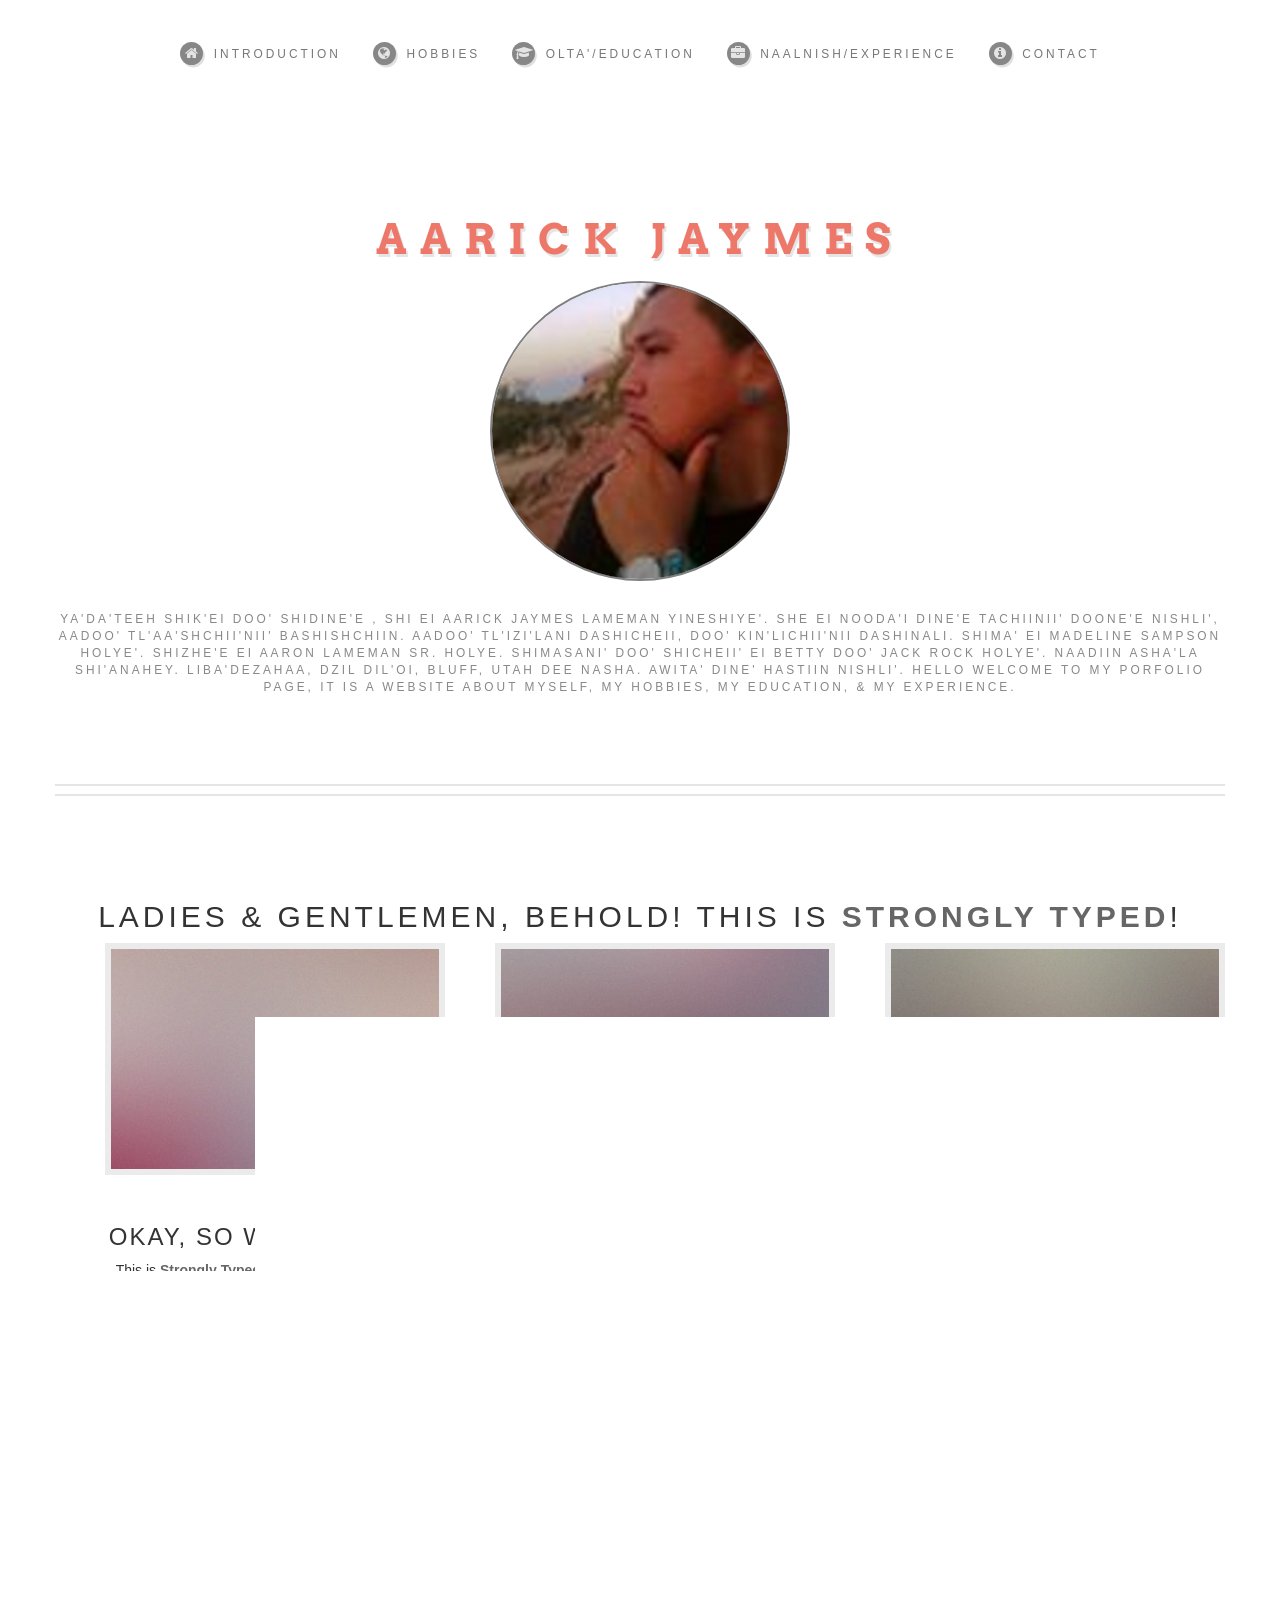
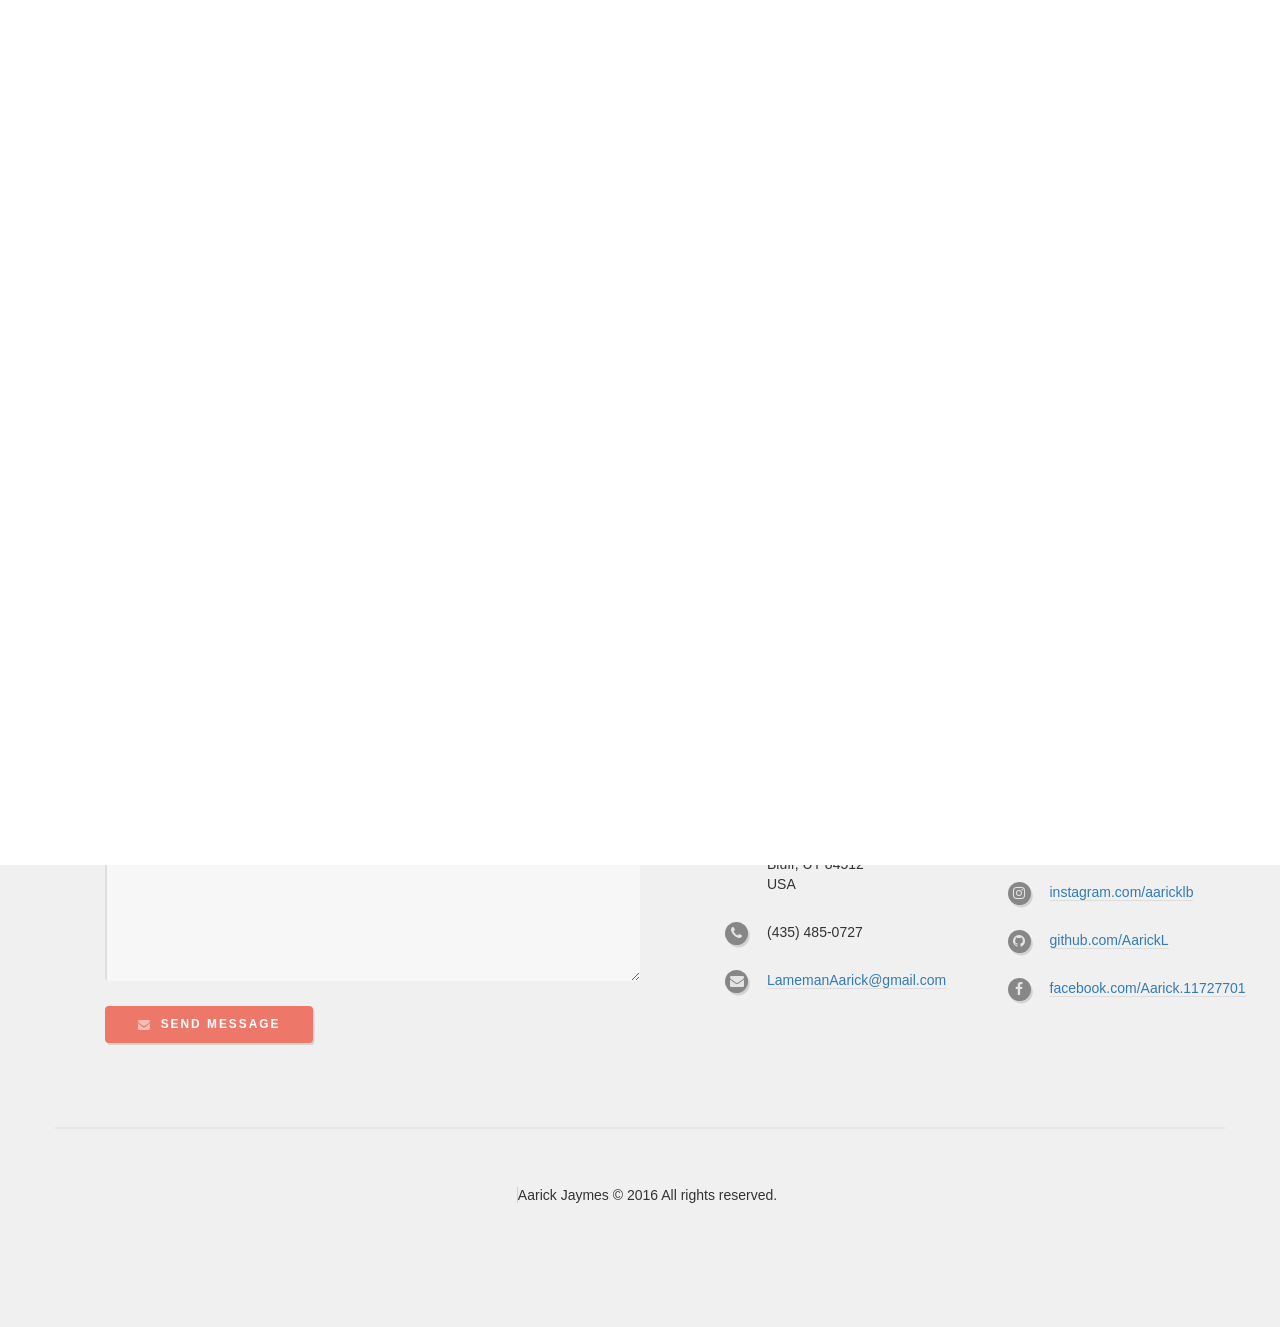
<file: index.html>
<!--
    Author Aarick Jaymes Lameman

    LamemanAarick@gmail.com

    Aarick's Portfolio

    Date: May 6, 2017

    "Hello my fellow web developer's in inspect mode lol.
    Thanks for checking out the source code for this website."
-->

<!DOCTYPE HTML>

<html>

	<head>

		<title>Aarick Jaymes</title>
		<meta charset="utf-8" />
		<!-- <?php require_once("lib/head-utils.php");?> -->

		<meta name="viewport" content="width=device-width, initial-scale=1" />

		<link rel="stylesheet" href="assets/css/main.css" />
		<link rel="stylesheet" href="assets/css/style.css" />
		<!-- Latest compiled and minified CSS -->
		 <link rel="stylesheet" href="https://maxcdn.bootstrapcdn.com/bootstrap/3.3.7/css/bootstrap.min.css"
			integrity="sha384-BVYiiSIFeK1dGmJRAkycuHAHRg32OmUcww7on3RYdg4Va+PmSTsz/K68vbdEjh4u"
			crossorigin="anonymous">
		<link rel="short icon" href="images/devLogo.ico"/>


	</head>

	<body class="homepage">

		<div id="page-wrapper">

			<!-- Header -->
				<div id="header-wrapper">
					<div id="header" class="container">

						<!-- Logo -->
							<h1 id="logo">

								<a href="index.html"> Aarick Jaymes

								</a>

								<img class="img-responsive img-circle displayed pic" src="images/bluffLook1.jpg">

							</h1>

							<p>Ya'da'teeh shik'ei doo' shidine'e , Shi ei Aarick Jaymes Lameman yineshiye'.
								She ei Nooda'i Dine'e Tachiinii' doone'e nishli', aadoo' Tl'aa'shchii'nii' bashishchiin.
								Aadoo' Tl'izi'lani dashicheii, doo' Kin'lichii'nii dashinali.
								Shima' ei Madeline Sampson holye'. Shizhe'e ei Aaron Lameman Sr. holye.
								Shimasani' doo' shicheii' ei Betty doo' Jack Rock holye'. Naadiin asha'la shi'anahey.
								Liba'dezahaa, Dzil Dil'oi, Bluff, Utah dee nasha. Awita' dine' hastiin nishli'.
								Hello welcome to my porfolio page, it is a website about myself, my hobbies, my education,
								& my experience.</p>

						<!-- Nav -->
							<nav id="nav">
								<ul>
									<li><a class="icon fa-home" href="index.html"><span>Introduction</span></a></li>
									<li>
										<a href="#" class="icon fa-globe"><span>Hobbies</span></a>

										<ul>
											<li><a class="icon fa-dribbble" href="basketball.php"> Basketball</a></li>
											<li><a class="fa fa-code" href="code.php"> Computer Coding</a></li>
											<li>
												<a class="icon fa-music" href="musician.php"> Musician</a>
												<ul>
													<li><a class="icon fa-magic" href="flute.php"> Flute</a></li>
													<li><a class="fa fa-bullseye" href="drums.php"> Drums</a></li>
													<li><a class="fa fa-microphone" href="vocalist.php"> Vocalist</a></li>
												</ul>
											</li>
											<li><a class="icon fa-gg" href="football.php"> Football</a></li>
											<li><a class="icon fa-gamepad" href="videoGames.php"> Video Games</a></li>
											<li><a class="icon fa-male" href="hiking.php"> Hiking</a></li>

											<li><a href="#"></a></li>
										</ul>
									</li>

									<li><a class="icon fa-graduation-cap" href="olta'.php"><span>Olta'/Education</span></a></li>
									<li><a class="icon fa-briefcase" href="naalnish.php"><span>Naalnish/Experience</span></a></li>
									<li><a class="icon fa-info-circle" href="contact.php"><span>Contact</span></a></li>
								</ul>
							</nav>

					</div>
				</div>

			<!-- Features -->
				<div id="features-wrapper">
					<section id="features" class="container">
						<header>
							<h2>Ladies & Gentlemen, behold! This is <strong>Strongly Typed</strong>!</h2>
						</header>
						<div class="row">
							<div class="4u 12u(mobile)">

								<!-- Feature -->
									<section>
										<a href="#" class="image featured"><img src="images/pic01.jpg" alt="" /></a>
										<header>
											<h3>Okay, so what is this?</h3>
										</header>
										<p>This is <strong>Strongly Typed</strong>, a free, fully responsive site template
										by <a href="http://html5up.net">HTML5 UP</a>. Free for personal and commercial use under the
										<a href="http://html5up.net/license">CCA 3.0 license</a>.</p>
									</section>

							</div>
							<div class="4u 12u(mobile)">

								<!-- Feature -->
									<section>
										<a href="#" class="image featured"><img src="images/pic02.jpg" alt="" /></a>
										<header>
											<h3>Nice! What is HTML5 UP?</h3>
										</header>
										<p><a href="http://html5up.net">HTML5 UP</a> is a side project of <a href="http://twitter.com/ajlkn">AJ’s</a> (= me).
										I started it as a way to both test my <strong>skel</strong> framework and sharpen up my coding
										and design skills a bit.</p>
									</section>

							</div>
							<div class="4u 12u(mobile)">

								<!-- Feature -->
									<section>
										<a href="#" class="image featured"><img src="images/pic03.jpg" alt="" /></a>
										<header>
											<h3>Skel? What's that?</h3>
										</header>
										<p><strong>Skel</strong> is a lightweight framework for building responsive
										sites and apps. All of my stuff at <a href="http://html5up.net">HTML5 UP</a> (including this
										one) are built on this framework.</p>
									</section>

							</div>
						</div>
						<ul class="actions">
							<li><a href="#" class="button icon fa-file">Tell Me More</a></li>
						</ul>
					</section>
				</div>

			<!-- Banner -->
				<div id="banner-wrapper">
					<div class="inner">
						<section id="banner" class="container">
							<p>Use this space for <strong>profound thoughts</strong>.<br />
							Or an enormous ad. Whatever.</p>
						</section>
					</div>
				</div>

			<!-- Main -->
				<div id="main-wrapper">
					<div id="main" class="container">
						<div class="row">

							<!-- Content -->
								<div id="content" class="8u 12u(mobile)">

									<!-- Post -->
										<article class="box post">
											<header>
												<h2><a href="#">I don’t want to say <strong>it’s the aliens</strong> ...<br />
												but it’s the aliens.</a></h2>
											</header>
											<a href="#" class="image featured"><img src="images/pic04.jpg" alt="" /></a>
											<h3>I mean isn't it possible?</h3>
											<p>Phasellus laoreet massa id justo mattis pharetra. Fusce suscipit
											ligula vel quam viverra sit amet mollis tortor congue. Sed quis mauris
											sit amet magna accumsan tristique. Curabitur leo nibh, rutrum eu malesuada
											in, tristique at erat lorem ipsum dolor sit amet lorem ipsum sed consequat
											magna tempus veroeros lorem sed tempus aliquam lorem ipsum veroeros
											consequat magna tempus lorem ipsum consequat Phasellus laoreet massa id
											justo mattis pharetra. Fusce suscipit ligula vel quam viverra sit amet
											mollis tortor congue. Sed quis mauris sit amet magna accumsan tristique.
											Curabitur leo nibh, rutrum eu malesuada in, tristique at erat.</p>
											<ul class="actions">
												<li><a href="#" class="button icon fa-file">Continue Reading</a></li>
											</ul>
										</article>

									<!-- Post -->
										<article class="box post">
											<header>
												<h2><a href="#">By the way, many thanks to <strong>regularjane</strong>
												for these awesome demo photos</a></h2>
											</header>
											<a href="#" class="image featured"><img src="images/pic05.jpg" alt="" /></a>
											<h3>You should probably check out her work</h3>
											<p>Phasellus laoreet massa id justo mattis pharetra. Fusce suscipit
											ligula vel quam viverra sit amet mollis tortor congue. Sed quis mauris
											sit amet magna accumsan tristique. Curabitur leo nibh, rutrum eu malesuada
											in, tristique at erat lorem ipsum dolor sit amet lorem ipsum sed consequat
											consequat magna tempus lorem ipsum consequat Phasellus laoreet massa id
											in, tristique at erat lorem ipsum dolor sit amet lorem ipsum sed consequat
											magna tempus veroeros lorem sed tempus aliquam lorem ipsum veroeros
											consequat magna tempus lorem ipsum consequat Phasellus laoreet massa id
											justo mattis pharetra. Fusce suscipit ligula vel quam viverra sit amet
											mollis tortor congue. Sed quis mauris sit amet magna accumsan tristique.
											Curabitur leo nibh, rutrum eu malesuada in, tristique at erat.</p>
											<p>Erat lorem ipsum veroeros consequat magna tempus lorem ipsum consequat
											Phasellus laoreet massa id justo mattis pharetra. Fusce suscipit ligula
											vel quam viverra sit amet mollis tortor congue. Sed quis mauris sit amet
											magna accumsan tristique. Curabitur leo nibh, rutrum eu malesuada in,
											tristique at erat. Curabitur leo nibh, rutrum eu malesuada  in, tristique
											at erat lorem ipsum dolor sit amet lorem ipsum sed consequat magna
											tempus veroeros lorem sed tempus aliquam lorem ipsum veroeros consequat
											magna tempus</p>
											<ul class="actions">
												<li><a href="#" class="button icon fa-file">Continue Reading</a></li>
											</ul>
										</article>

								</div>

							<!-- Sidebar -->
								<div id="sidebar" class="4u 12u(mobile)">

									<!-- Excerpts -->
										<section>
											<ul class="divided">
												<li>

													<!-- Excerpt -->
														<article class="box excerpt">
															<header>
																<span class="date">July 30</span>
																<h3><a href="#">Just another post</a></h3>
															</header>
															<p>Lorem ipsum dolor odio facilisis convallis. Etiam non nunc vel est
															suscipit convallis non id orci lorem ipsum sed magna consequat feugiat lorem dolore.</p>
														</article>

												</li>
												<li>

													<!-- Excerpt -->
														<article class="box excerpt">
															<header>
																<span class="date">July 28</span>
																<h3><a href="#">And another post</a></h3>
															</header>
															<p>Lorem ipsum dolor odio facilisis convallis. Etiam non nunc vel est
															suscipit convallis non id orci lorem ipsum sed magna consequat feugiat lorem dolore.</p>
														</article>

												</li>
												<li>

													<!-- Excerpt -->
														<article class="box excerpt">
															<header>
																<span class="date">July 24</span>
																<h3><a href="#">One more post</a></h3>
															</header>
															<p>Lorem ipsum dolor odio facilisis convallis. Etiam non nunc vel est
															suscipit convallis non id orci lorem ipsum sed magna consequat feugiat lorem dolore.</p>
														</article>

												</li>
											</ul>
										</section>

									<!-- Highlights -->
										<section>
											<ul class="divided">
												<li>

													<!-- Highlight -->
														<article class="box highlight">
															<header>
																<h3><a href="#">Something of note</a></h3>
															</header>
															<a href="#" class="image left"><img src="images/pic06.jpg" alt="" /></a>
															<p>Phasellus  sed laoreet massa id justo mattis pharetra. Fusce suscipit ligula vel quam
															viverra sit amet mollis tortor congue magna lorem ipsum dolor et quisque ut odio facilisis
															convallis. Etiam non nunc vel est suscipit convallis non id orci. Ut interdum tempus
															facilisis convallis. Etiam non nunc vel est suscipit convallis non id orci.</p>
															<ul class="actions">
																<li><a href="#" class="button icon fa-file">Learn More</a></li>
															</ul>
														</article>

												</li>
												<li>

													<!-- Highlight -->
														<article class="box highlight">
															<header>
																<h3><a href="#">Something of less note</a></h3>
															</header>
															<a href="#" class="image left"><img src="images/pic07.jpg" alt="" /></a>
															<p>Phasellus  sed laoreet massa id justo mattis pharetra. Fusce suscipit ligula vel quam
															viverra sit amet mollis tortor congue magna lorem ipsum dolor et quisque ut odio facilisis
															convallis. Etiam non nunc vel est suscipit convallis non id orci. Ut interdum tempus
															facilisis convallis. Etiam non nunc vel est suscipit convallis non id orci.</p>
															<ul class="actions">
																<li><a href="#" class="button icon fa-file">Learn More</a></li>
															</ul>
														</article>

												</li>
											</ul>
										</section>

								</div>

						</div>
					</div>
				</div>

			<!-- Footer -->
				<div id="footer-wrapper">
					<div id="footer" class="container">
						<header>
							<h2>Questions or comments? <strong>Get in touch:</strong></h2>
						</header>
						<div class="row">
							<div class="6u 12u(mobile)">
								<section>
									<form method="post" action="#">
										<div class="row 50%">
											<div class="6u 12u(mobile)">
												<input name="name" placeholder="Name" type="text" />
											</div>
											<div class="6u 12u(mobile)">
												<input name="email" placeholder="Email" type="text" />
											</div>
										</div>
										<div class="row 50%">
											<div class="12u">
												<textarea name="message" placeholder="Message"></textarea>
											</div>
										</div>
										<div class="row 50%">
											<div class="12u">
												<a href="#" class="form-button-submit button icon fa-envelope">Send Message</a>
											</div>
										</div>
									</form>
								</section>
							</div>
							<div class="6u 12u(mobile)">
								<section>
									<p>Ahe'ee, Thanks for visiting my personal website, please leave a message
									or comment, and I'll respond back to you in a timely manner. I may also
									be contacted by my cell phone, email, and social media. Have a nice day! </p>
									<div class="row">
										<div class="6u 12u(mobile)">
											<ul class="icons">
												<li class="icon fa-home">
													1234 Some Rez Road<br />
													Bluff, UT 84512<br />
													USA
												</li>
												<li class="icon fa-phone">
													(435) 485-0727
												</li>
												<li class="icon fa-envelope">
													<a href="#">LamemanAarick@gmail.com</a>
												</li>
											</ul>
										</div>
										<div class="6u 12u(mobile)">
											<ul class="icons">
												<li class="icon fa-twitter">
													<a href="#">@AarickL3</a>
												</li>
												<li class="icon fa-instagram">
													<a href="#">instagram.com/aaricklb</a>
												</li>
												<li class="icon fa-github">
													<a href="#">github.com/AarickL</a>
												</li>
												<li class="icon fa-facebook">
													<a href="#">facebook.com/Aarick.11727701</a>
												</li>
											</ul>
										</div>
									</div>
								</section>
							</div>
						</div>
					</div>
					<div id="copyright" class="container">
						<ul class="links">
							<li> Aarick Jaymes &copy; 2016 All rights reserved.</li>

						</ul>
					</div>
				</div>

		</div>

		<!-- Scripts -->
			<script src="assets/js/jquery.min.js"></script>
			<script src="assets/js/jquery.dropotron.min.js"></script>
			<script src="assets/js/skel.min.js"></script>
			<script src="assets/js/skel-viewport.min.js"></script>
			<script src="assets/js/util.js"></script>
			<script src="assets/js/main.js"></script>

			<!-- Latest compiled and minified JavaScript -->
			 <script src="https://maxcdn.bootstrapcdn.com/bootstrap/3.3.7/js/bootstrap.min.js"
				integrity="sha384-Tc5IQib027qvyjSMfHjOMaLkfuWVxZxUPnCJA7l2mCWNIpG9mGCD8wGNIcPD7Txa"
				crossorigin="anonymous"></script>

	</body>
</html>
</file>
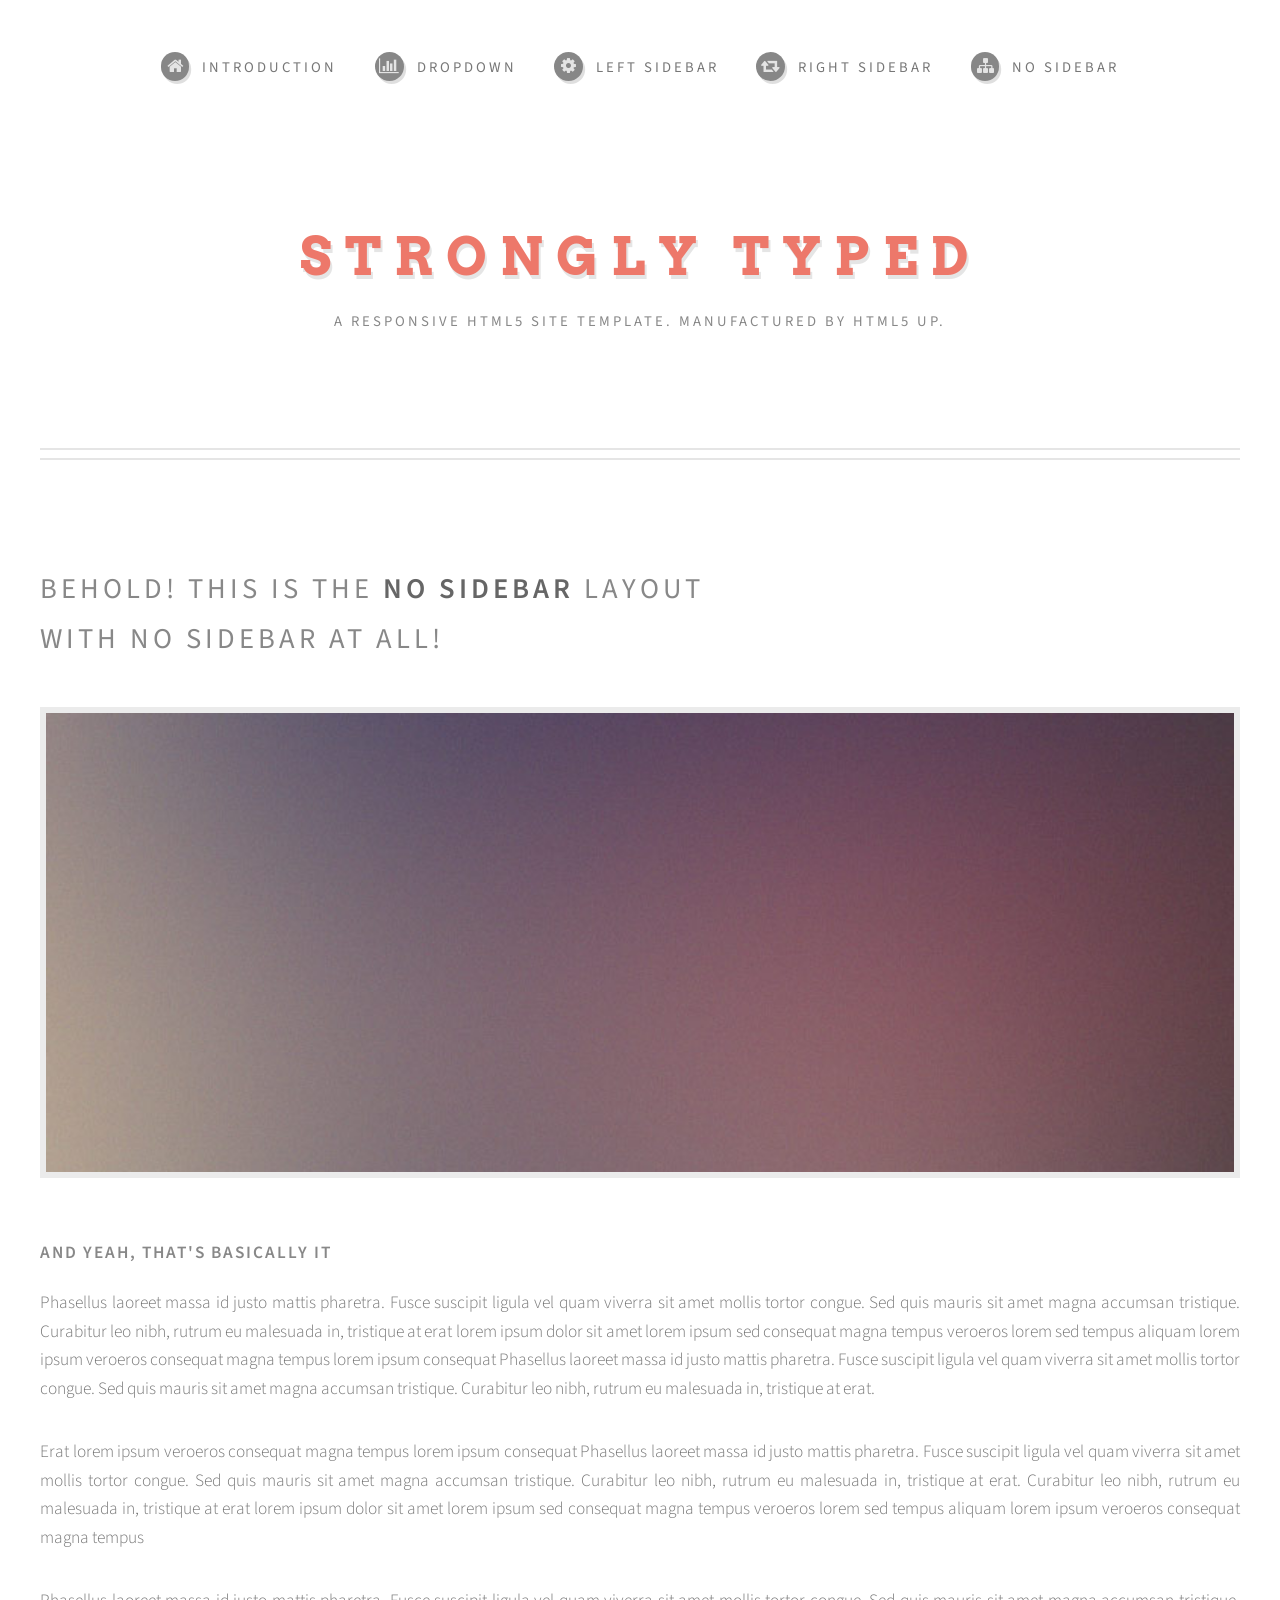
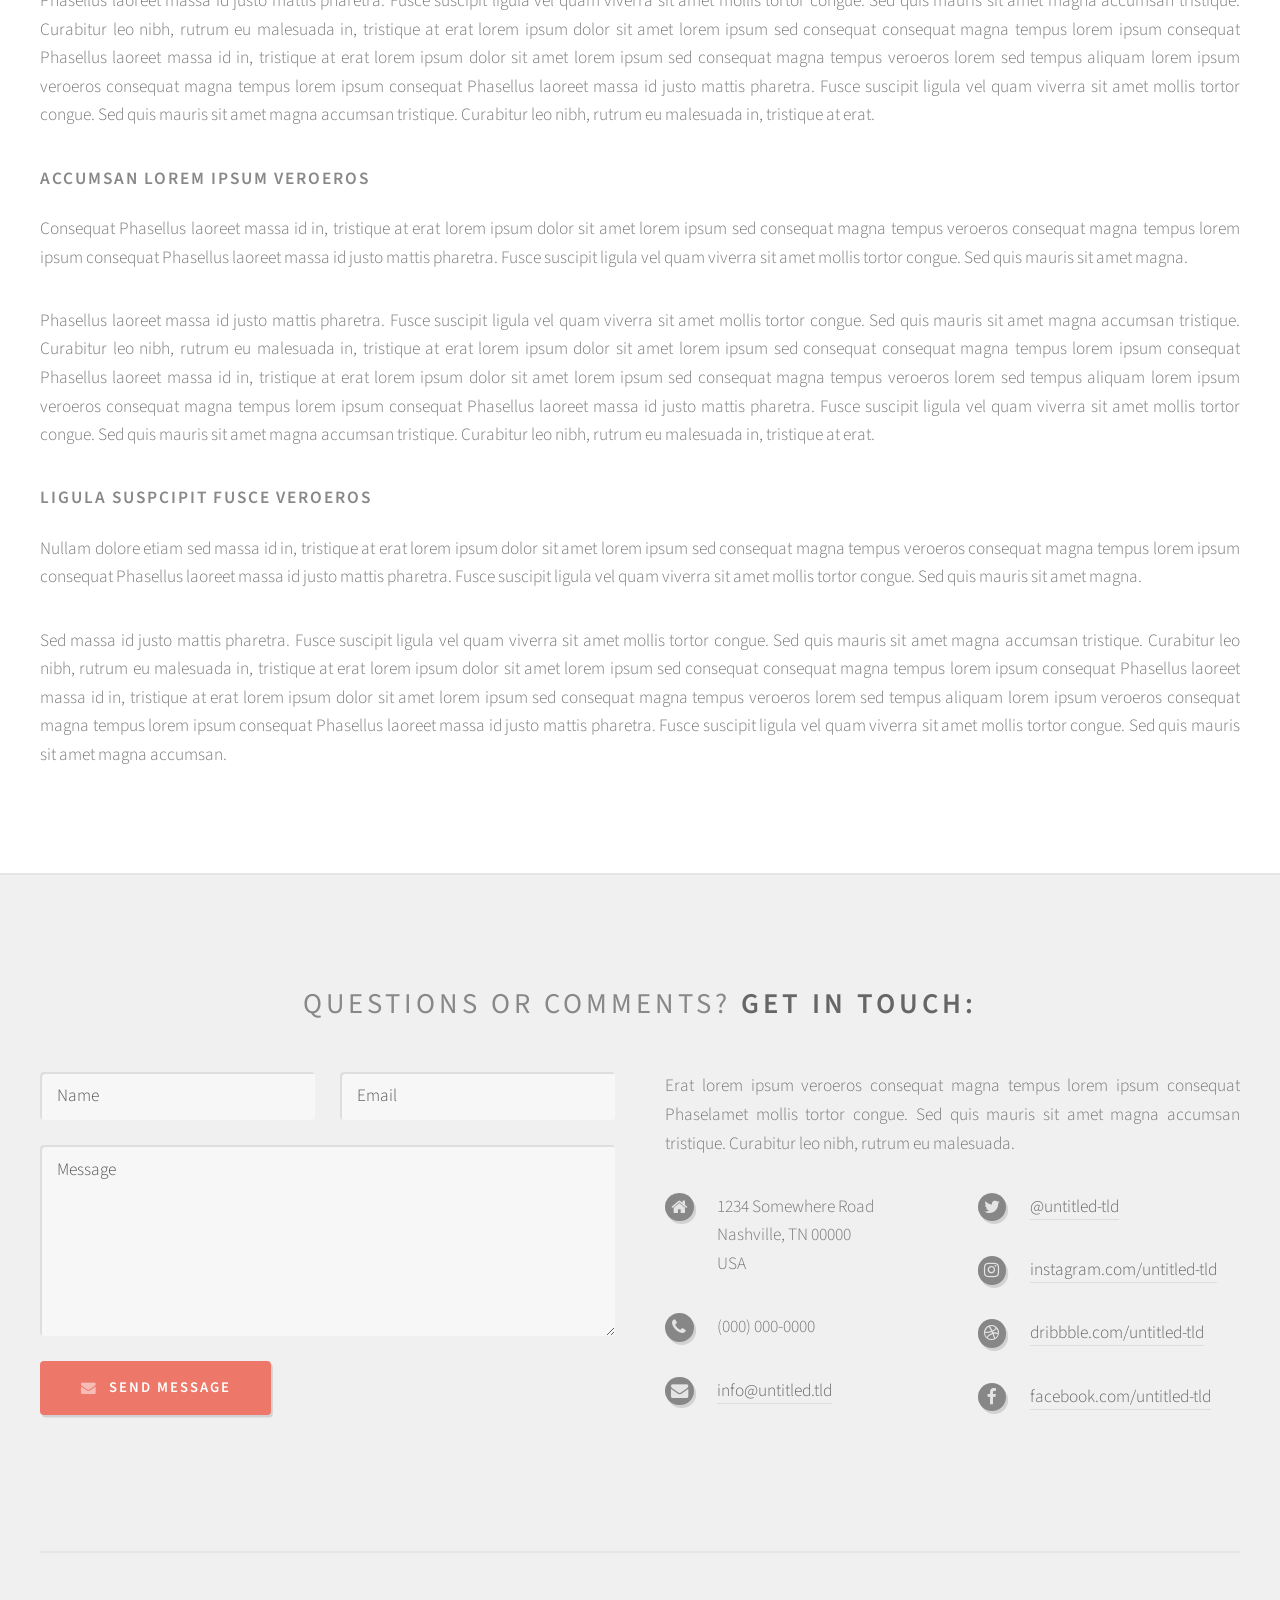
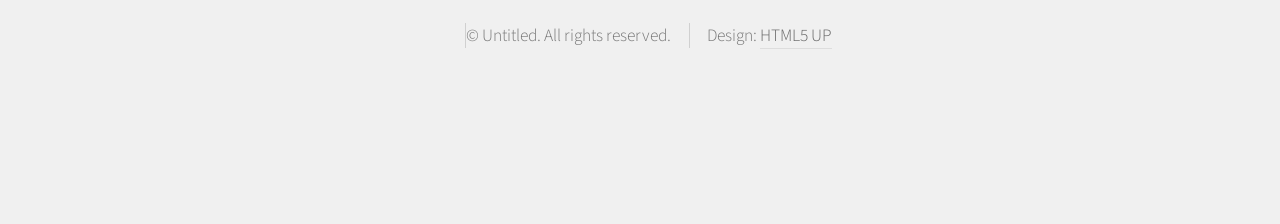
<file: contact.html>
<!DOCTYPE HTML>
<!--
	Strongly Typed by HTML5 UP
	html5up.net | @ajlkn
	Free for personal and commercial use under the CCA 3.0 license (html5up.net/license)
-->
<html>
	<head>
		<title>No Sidebar - Strongly Typed by HTML5 UP</title>
		<meta charset="utf-8" />
		<meta name="viewport" content="width=device-width, initial-scale=1" />
		<!--[if lte IE 8]><script src="assets/js/ie/html5shiv.js"></script><![endif]-->
		<link rel="stylesheet" href="assets/css/main.css" />
		<!--[if lte IE 8]><link rel="stylesheet" href="assets/css/ie8.css" /><![endif]-->
	</head>
	<body class="no-sidebar">
		<div id="page-wrapper">

			<!-- Header -->
				<div id="header-wrapper">
					<div id="header" class="container">

						<!-- Logo -->
							<h1 id="logo"><a href="index.html">Strongly Typed</a></h1>
							<p>A responsive HTML5 site template. Manufactured by HTML5 UP.</p>

						<!-- Nav -->
							<nav id="nav">
								<ul>
									<li><a class="icon fa-home" href="index.html"><span>Introduction</span></a></li>
									<li>
										<a href="#" class="icon fa-bar-chart-o"><span>Dropdown</span></a>
										<ul>
											<li><a href="#">Lorem ipsum dolor</a></li>
											<li><a href="#">Magna phasellus</a></li>
											<li><a href="#">Etiam dolore nisl</a></li>
											<li>
												<a href="#">Phasellus consequat</a>
												<ul>
													<li><a href="#">Magna phasellus</a></li>
													<li><a href="#">Etiam dolore nisl</a></li>
													<li><a href="#">Phasellus consequat</a></li>
												</ul>
											</li>
											<li><a href="#">Veroeros feugiat</a></li>
										</ul>
									</li>
									<li><a class="icon fa-cog" href="left-sidebar.html"><span>Left Sidebar</span></a></li>
									<li><a class="icon fa-retweet" href="right-sidebar.html"><span>Right Sidebar</span></a></li>
									<li><a class="icon fa-sitemap" href="no-sidebar.html"><span>No Sidebar</span></a></li>
								</ul>
							</nav>

					</div>
				</div>

			<!-- Main -->
				<div id="main-wrapper">
					<div id="main" class="container">
						<div id="content">

							<!-- Post -->
								<article class="box post">
									<header>
										<h2>Behold! This is the <strong>no sidebar</strong> layout<br />
										with no sidebar at all!</h2>
									</header>
									<span class="image featured"><img src="images/pic04.jpg" alt="" /></span>
									<h3>And yeah, that's basically it</h3>
									<p>Phasellus laoreet massa id justo mattis pharetra. Fusce suscipit
									ligula vel quam viverra sit amet mollis tortor congue. Sed quis mauris
									sit amet magna accumsan tristique. Curabitur leo nibh, rutrum eu malesuada
									in, tristique at erat lorem ipsum dolor sit amet lorem ipsum sed consequat
									magna tempus veroeros lorem sed tempus aliquam lorem ipsum veroeros
									consequat magna tempus lorem ipsum consequat Phasellus laoreet massa id
									justo mattis pharetra. Fusce suscipit ligula vel quam viverra sit amet
									mollis tortor congue. Sed quis mauris sit amet magna accumsan tristique.
									Curabitur leo nibh, rutrum eu malesuada in, tristique at erat.</p>
									<p>Erat lorem ipsum veroeros consequat magna tempus lorem ipsum consequat
									Phasellus laoreet massa id justo mattis pharetra. Fusce suscipit ligula
									vel quam viverra sit amet mollis tortor congue. Sed quis mauris sit amet
									magna accumsan tristique. Curabitur leo nibh, rutrum eu malesuada in,
									tristique at erat. Curabitur leo nibh, rutrum eu malesuada  in, tristique
									at erat lorem ipsum dolor sit amet lorem ipsum sed consequat magna
									tempus veroeros lorem sed tempus aliquam lorem ipsum veroeros consequat
									magna tempus</p>
									<p>Phasellus laoreet massa id justo mattis pharetra. Fusce suscipit
									ligula vel quam viverra sit amet mollis tortor congue. Sed quis mauris
									sit amet magna accumsan tristique. Curabitur leo nibh, rutrum eu malesuada
									in, tristique at erat lorem ipsum dolor sit amet lorem ipsum sed consequat
									consequat magna tempus lorem ipsum consequat Phasellus laoreet massa id
									in, tristique at erat lorem ipsum dolor sit amet lorem ipsum sed consequat
									magna tempus veroeros lorem sed tempus aliquam lorem ipsum veroeros
									consequat magna tempus lorem ipsum consequat Phasellus laoreet massa id
									justo mattis pharetra. Fusce suscipit ligula vel quam viverra sit amet
									mollis tortor congue. Sed quis mauris sit amet magna accumsan tristique.
									Curabitur leo nibh, rutrum eu malesuada in, tristique at erat.</p>
									<h3>Accumsan lorem ipsum veroeros</h3>
									<p>Consequat Phasellus laoreet massa id in, tristique at erat lorem
									ipsum dolor sit amet lorem ipsum sed consequat magna tempus veroeros
									consequat magna tempus lorem ipsum consequat Phasellus laoreet massa id
									justo mattis pharetra. Fusce suscipit ligula vel quam viverra sit amet
									mollis tortor congue. Sed quis mauris sit amet magna.</p>
									<p>Phasellus laoreet massa id justo mattis pharetra. Fusce suscipit
									ligula vel quam viverra sit amet mollis tortor congue. Sed quis mauris
									sit amet magna accumsan tristique. Curabitur leo nibh, rutrum eu malesuada
									in, tristique at erat lorem ipsum dolor sit amet lorem ipsum sed consequat
									consequat magna tempus lorem ipsum consequat Phasellus laoreet massa id
									in, tristique at erat lorem ipsum dolor sit amet lorem ipsum sed consequat
									magna tempus veroeros lorem sed tempus aliquam lorem ipsum veroeros
									consequat magna tempus lorem ipsum consequat Phasellus laoreet massa id
									justo mattis pharetra. Fusce suscipit ligula vel quam viverra sit amet
									mollis tortor congue. Sed quis mauris sit amet magna accumsan tristique.
									Curabitur leo nibh, rutrum eu malesuada in, tristique at erat.</p>
									<h3>Ligula suspcipit fusce veroeros</h3>
									<p>Nullam dolore etiam sed massa id in, tristique at erat lorem
									ipsum dolor sit amet lorem ipsum sed consequat magna tempus veroeros
									consequat magna tempus lorem ipsum consequat Phasellus laoreet massa id
									justo mattis pharetra. Fusce suscipit ligula vel quam viverra sit amet
									mollis tortor congue. Sed quis mauris sit amet magna.</p>
									<p>Sed massa id justo mattis pharetra. Fusce suscipit
									ligula vel quam viverra sit amet mollis tortor congue. Sed quis mauris
									sit amet magna accumsan tristique. Curabitur leo nibh, rutrum eu malesuada
									in, tristique at erat lorem ipsum dolor sit amet lorem ipsum sed consequat
									consequat magna tempus lorem ipsum consequat Phasellus laoreet massa id
									in, tristique at erat lorem ipsum dolor sit amet lorem ipsum sed consequat
									magna tempus veroeros lorem sed tempus aliquam lorem ipsum veroeros
									consequat magna tempus lorem ipsum consequat Phasellus laoreet massa id
									justo mattis pharetra. Fusce suscipit ligula vel quam viverra sit amet
									mollis tortor congue. Sed quis mauris sit amet magna accumsan.</p>
								</article>

						</div>
					</div>
				</div>

			<!-- Footer -->
				<div id="footer-wrapper">
					<div id="footer" class="container">
						<header>
							<h2>Questions or comments? <strong>Get in touch:</strong></h2>
						</header>
						<div class="row">
							<div class="6u 12u(mobile)">
								<section>
									<form method="post" action="#">
										<div class="row 50%">
											<div class="6u 12u(mobile)">
												<input name="name" placeholder="Name" type="text" />
											</div>
											<div class="6u 12u(mobile)">
												<input name="email" placeholder="Email" type="text" />
											</div>
										</div>
										<div class="row 50%">
											<div class="12u">
												<textarea name="message" placeholder="Message"></textarea>
											</div>
										</div>
										<div class="row 50%">
											<div class="12u">
												<a href="#" class="form-button-submit button icon fa-envelope">Send Message</a>
											</div>
										</div>
									</form>
								</section>
							</div>
							<div class="6u 12u(mobile)">
								<section>
									<p>Erat lorem ipsum veroeros consequat magna tempus lorem ipsum consequat Phaselamet
									mollis tortor congue. Sed quis mauris sit amet magna accumsan tristique. Curabitur
									leo nibh, rutrum eu malesuada.</p>
									<div class="row">
										<div class="6u 12u(mobile)">
											<ul class="icons">
												<li class="icon fa-home">
													1234 Somewhere Road<br />
													Nashville, TN 00000<br />
													USA
												</li>
												<li class="icon fa-phone">
													(000) 000-0000
												</li>
												<li class="icon fa-envelope">
													<a href="#">info@untitled.tld</a>
												</li>
											</ul>
										</div>
										<div class="6u 12u(mobile)">
											<ul class="icons">
												<li class="icon fa-twitter">
													<a href="#">@untitled-tld</a>
												</li>
												<li class="icon fa-instagram">
													<a href="#">instagram.com/untitled-tld</a>
												</li>
												<li class="icon fa-dribbble">
													<a href="#">dribbble.com/untitled-tld</a>
												</li>
												<li class="icon fa-facebook">
													<a href="#">facebook.com/untitled-tld</a>
												</li>
											</ul>
										</div>
									</div>
								</section>
							</div>
						</div>
					</div>
					<div id="copyright" class="container">
						<ul class="links">
							<li>&copy; Untitled. All rights reserved.</li><li>Design: <a href="http://html5up.net">HTML5 UP</a></li>
						</ul>
					</div>
				</div>

		</div>

		<!-- Scripts -->
			<script src="assets/js/jquery.min.js"></script>
			<script src="assets/js/jquery.dropotron.min.js"></script>
			<script src="assets/js/skel.min.js"></script>
			<script src="assets/js/skel-viewport.min.js"></script>
			<script src="assets/js/util.js"></script>
			<!--[if lte IE 8]><script src="assets/js/ie/respond.min.js"></script><![endif]-->
			<script src="assets/js/main.js"></script>

	</body>
</html>
</file>
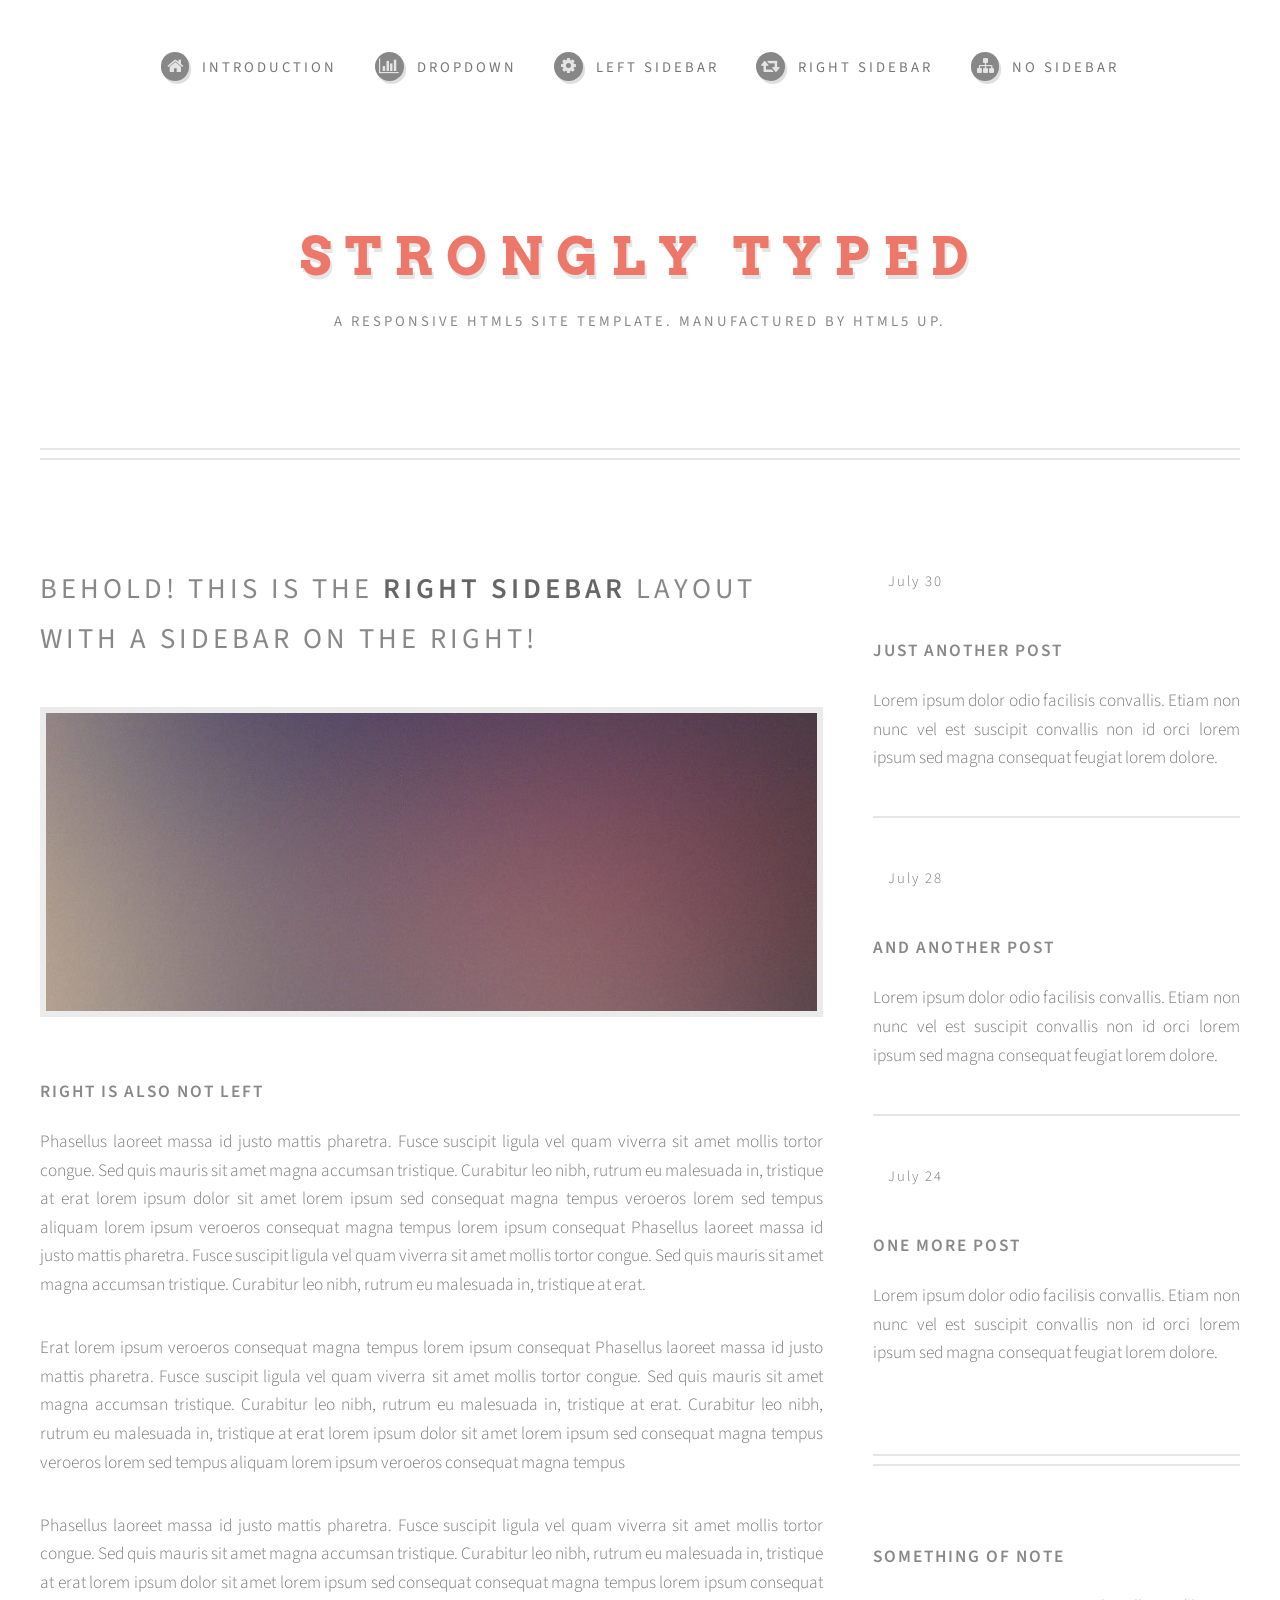
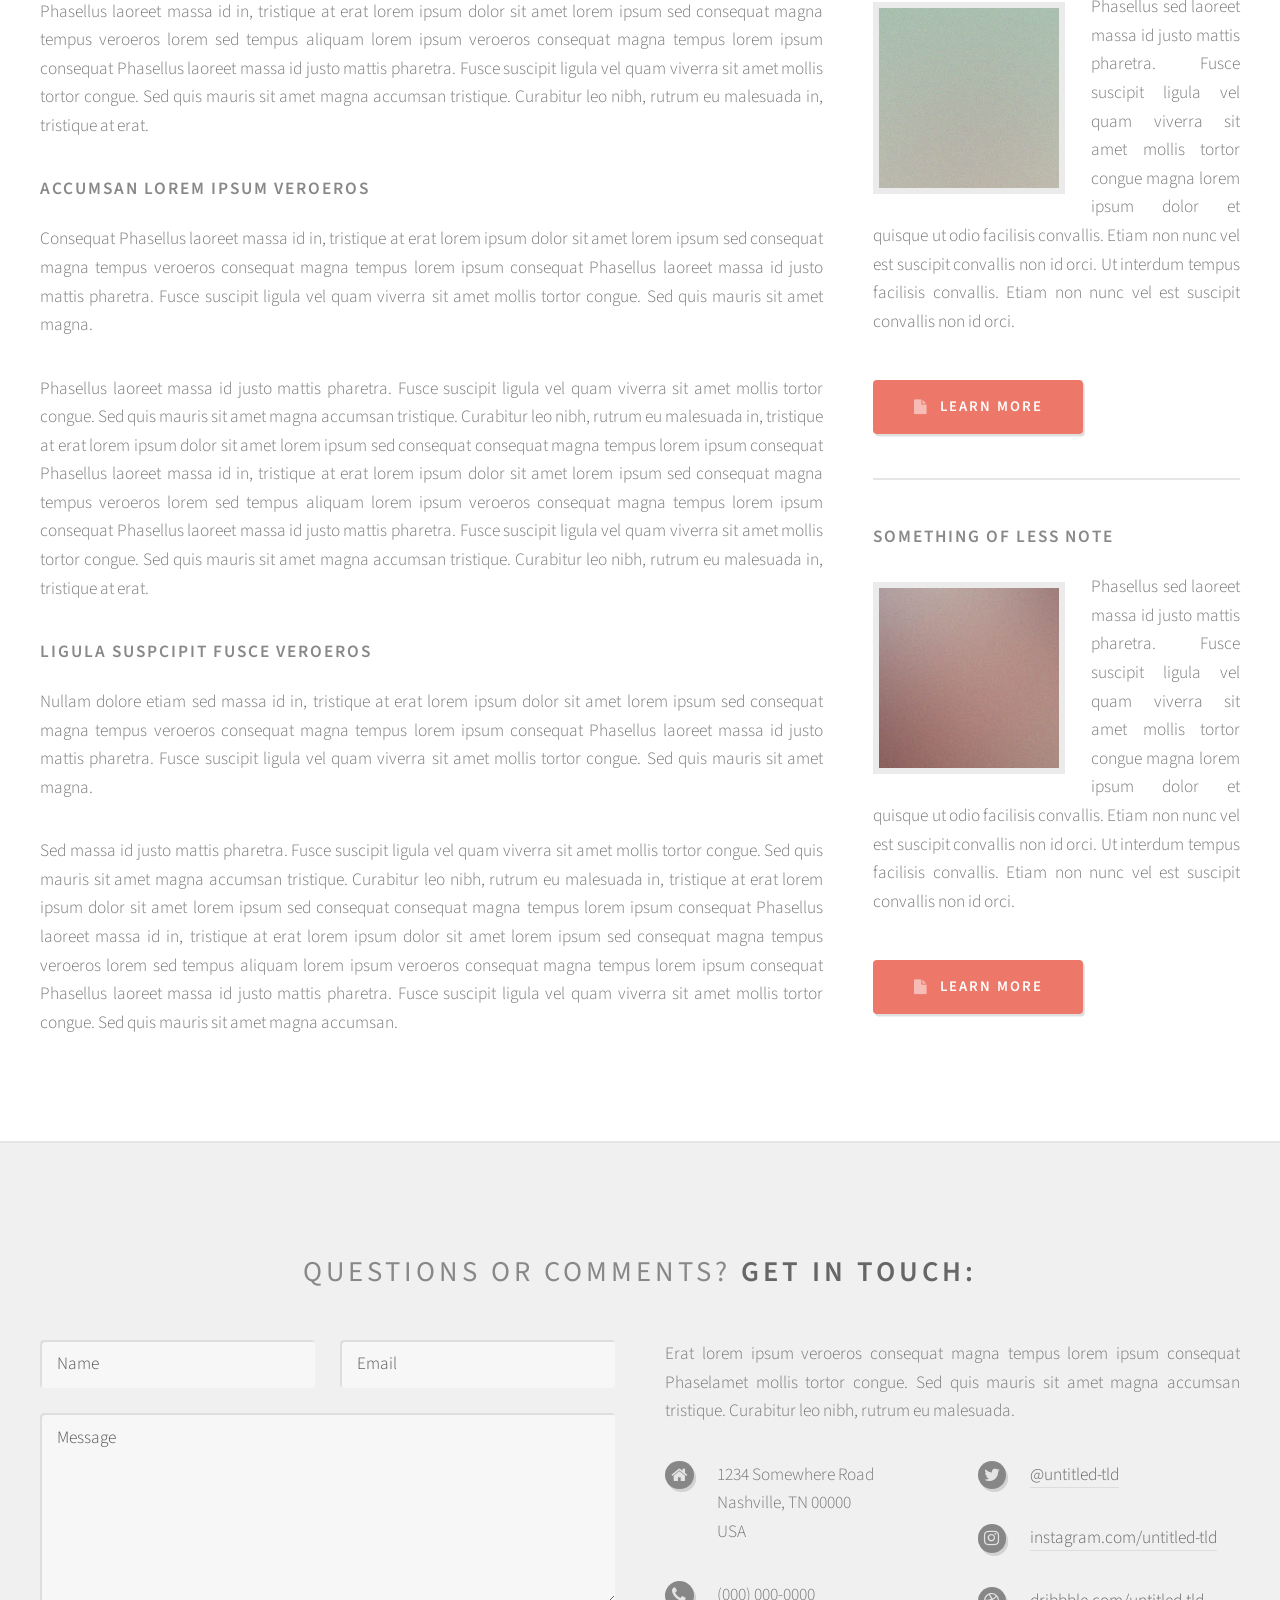
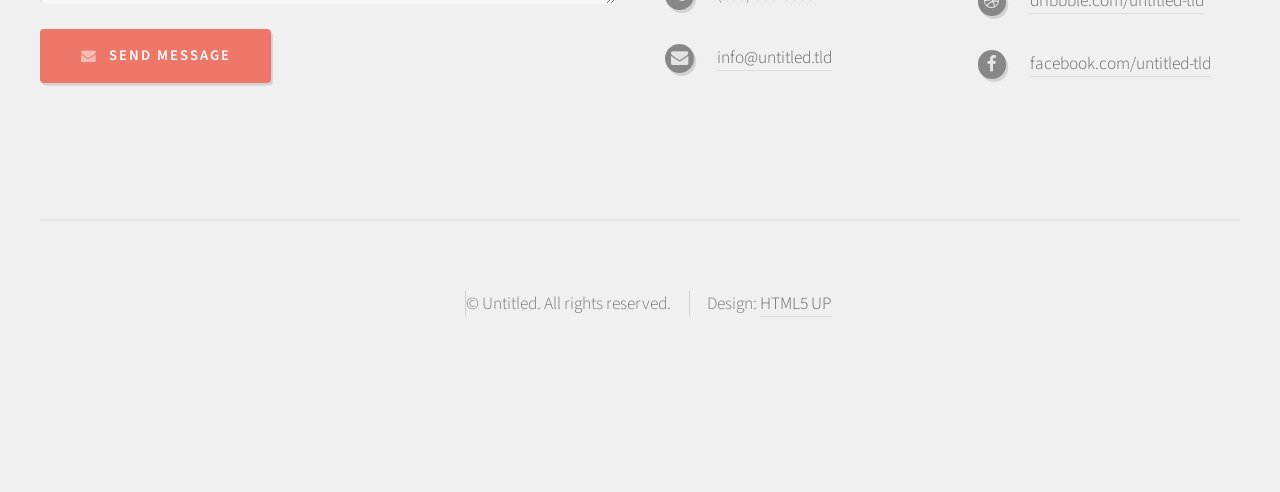
<file: naalnish.html>
<!DOCTYPE HTML>
<!--
	Strongly Typed by HTML5 UP
	html5up.net | @ajlkn
	Free for personal and commercial use under the CCA 3.0 license (html5up.net/license)
-->
<html>
	<head>
		<title>Right Sidebar - Strongly Typed by HTML5 UP</title>
		<meta charset="utf-8" />
		
		<meta name="viewport" content="width=device-width, initial-scale=1" />
		<!--[if lte IE 8]><script src="assets/js/ie/html5shiv.js"></script><![endif]-->
		<link rel="stylesheet" href="assets/css/main.css" />
		<!--[if lte IE 8]><link rel="stylesheet" href="assets/css/ie8.css" /><![endif]-->
	</head>
	<body class="right-sidebar">
		<div id="page-wrapper">

			<!-- Header -->
				<div id="header-wrapper">
					<div id="header" class="container">

						<!-- Logo -->
							<h1 id="logo"><a href="index.html">Strongly Typed</a></h1>
							<p>A responsive HTML5 site template. Manufactured by HTML5 UP.</p>

						<!-- Nav -->
							<nav id="nav">
								<ul>
									<li><a class="icon fa-home" href="index.html"><span>Introduction</span></a></li>
									<li>
										<a href="#" class="icon fa-bar-chart-o"><span>Dropdown</span></a>
										<ul>
											<li><a href="#">Lorem ipsum dolor</a></li>
											<li><a href="#">Magna phasellus</a></li>
											<li><a href="#">Etiam dolore nisl</a></li>
											<li>
												<a href="#">Phasellus consequat</a>
												<ul>
													<li><a href="#">Magna phasellus</a></li>
													<li><a href="#">Etiam dolore nisl</a></li>
													<li><a href="#">Phasellus consequat</a></li>
												</ul>
											</li>
											<li><a href="#">Veroeros feugiat</a></li>
										</ul>
									</li>
									<li><a class="icon fa-cog" href="left-sidebar.html"><span>Left Sidebar</span></a></li>
									<li><a class="icon fa-retweet" href="right-sidebar.html"><span>Right Sidebar</span></a></li>
									<li><a class="icon fa-sitemap" href="no-sidebar.html"><span>No Sidebar</span></a></li>
								</ul>
							</nav>

					</div>
				</div>

			<!-- Main -->
				<div id="main-wrapper">
					<div id="main" class="container">
						<div class="row">

							<!-- Content -->
								<div id="content" class="8u 12u(mobile)">

									<!-- Post -->
										<article class="box post">
											<header>
												<h2>Behold! This is the <strong>right sidebar</strong> layout<br />
												with a sidebar on the right!</h2>
											</header>
											<span class="image featured"><img src="images/pic04.jpg" alt="" /></span>
											<h3>Right is also not left</h3>
											<p>Phasellus laoreet massa id justo mattis pharetra. Fusce suscipit
											ligula vel quam viverra sit amet mollis tortor congue. Sed quis mauris
											sit amet magna accumsan tristique. Curabitur leo nibh, rutrum eu malesuada
											in, tristique at erat lorem ipsum dolor sit amet lorem ipsum sed consequat
											magna tempus veroeros lorem sed tempus aliquam lorem ipsum veroeros
											consequat magna tempus lorem ipsum consequat Phasellus laoreet massa id
											justo mattis pharetra. Fusce suscipit ligula vel quam viverra sit amet
											mollis tortor congue. Sed quis mauris sit amet magna accumsan tristique.
											Curabitur leo nibh, rutrum eu malesuada in, tristique at erat.</p>
											<p>Erat lorem ipsum veroeros consequat magna tempus lorem ipsum consequat
											Phasellus laoreet massa id justo mattis pharetra. Fusce suscipit ligula
											vel quam viverra sit amet mollis tortor congue. Sed quis mauris sit amet
											magna accumsan tristique. Curabitur leo nibh, rutrum eu malesuada in,
											tristique at erat. Curabitur leo nibh, rutrum eu malesuada  in, tristique
											at erat lorem ipsum dolor sit amet lorem ipsum sed consequat magna
											tempus veroeros lorem sed tempus aliquam lorem ipsum veroeros consequat
											magna tempus</p>
											<p>Phasellus laoreet massa id justo mattis pharetra. Fusce suscipit
											ligula vel quam viverra sit amet mollis tortor congue. Sed quis mauris
											sit amet magna accumsan tristique. Curabitur leo nibh, rutrum eu malesuada
											in, tristique at erat lorem ipsum dolor sit amet lorem ipsum sed consequat
											consequat magna tempus lorem ipsum consequat Phasellus laoreet massa id
											in, tristique at erat lorem ipsum dolor sit amet lorem ipsum sed consequat
											magna tempus veroeros lorem sed tempus aliquam lorem ipsum veroeros
											consequat magna tempus lorem ipsum consequat Phasellus laoreet massa id
											justo mattis pharetra. Fusce suscipit ligula vel quam viverra sit amet
											mollis tortor congue. Sed quis mauris sit amet magna accumsan tristique.
											Curabitur leo nibh, rutrum eu malesuada in, tristique at erat.</p>
											<h3>Accumsan lorem ipsum veroeros</h3>
											<p>Consequat Phasellus laoreet massa id in, tristique at erat lorem
											ipsum dolor sit amet lorem ipsum sed consequat magna tempus veroeros
											consequat magna tempus lorem ipsum consequat Phasellus laoreet massa id
											justo mattis pharetra. Fusce suscipit ligula vel quam viverra sit amet
											mollis tortor congue. Sed quis mauris sit amet magna.</p>
											<p>Phasellus laoreet massa id justo mattis pharetra. Fusce suscipit
											ligula vel quam viverra sit amet mollis tortor congue. Sed quis mauris
											sit amet magna accumsan tristique. Curabitur leo nibh, rutrum eu malesuada
											in, tristique at erat lorem ipsum dolor sit amet lorem ipsum sed consequat
											consequat magna tempus lorem ipsum consequat Phasellus laoreet massa id
											in, tristique at erat lorem ipsum dolor sit amet lorem ipsum sed consequat
											magna tempus veroeros lorem sed tempus aliquam lorem ipsum veroeros
											consequat magna tempus lorem ipsum consequat Phasellus laoreet massa id
											justo mattis pharetra. Fusce suscipit ligula vel quam viverra sit amet
											mollis tortor congue. Sed quis mauris sit amet magna accumsan tristique.
											Curabitur leo nibh, rutrum eu malesuada in, tristique at erat.</p>
											<h3>Ligula suspcipit fusce veroeros</h3>
											<p>Nullam dolore etiam sed massa id in, tristique at erat lorem
											ipsum dolor sit amet lorem ipsum sed consequat magna tempus veroeros
											consequat magna tempus lorem ipsum consequat Phasellus laoreet massa id
											justo mattis pharetra. Fusce suscipit ligula vel quam viverra sit amet
											mollis tortor congue. Sed quis mauris sit amet magna.</p>
											<p>Sed massa id justo mattis pharetra. Fusce suscipit
											ligula vel quam viverra sit amet mollis tortor congue. Sed quis mauris
											sit amet magna accumsan tristique. Curabitur leo nibh, rutrum eu malesuada
											in, tristique at erat lorem ipsum dolor sit amet lorem ipsum sed consequat
											consequat magna tempus lorem ipsum consequat Phasellus laoreet massa id
											in, tristique at erat lorem ipsum dolor sit amet lorem ipsum sed consequat
											magna tempus veroeros lorem sed tempus aliquam lorem ipsum veroeros
											consequat magna tempus lorem ipsum consequat Phasellus laoreet massa id
											justo mattis pharetra. Fusce suscipit ligula vel quam viverra sit amet
											mollis tortor congue. Sed quis mauris sit amet magna accumsan.</p>
										</article>

								</div>

							<!-- Sidebar -->
								<div id="sidebar" class="4u 12u(mobile)">

									<!-- Excerpts -->
										<section>
											<ul class="divided">
												<li>

													<!-- Excerpt -->
														<article class="box excerpt">
															<header>
																<span class="date">July 30</span>
																<h3><a href="#">Just another post</a></h3>
															</header>
															<p>Lorem ipsum dolor odio facilisis convallis. Etiam non nunc vel est
															suscipit convallis non id orci lorem ipsum sed magna consequat feugiat lorem dolore.</p>
														</article>

												</li>
												<li>

													<!-- Excerpt -->
														<article class="box excerpt">
															<header>
																<span class="date">July 28</span>
																<h3><a href="#">And another post</a></h3>
															</header>
															<p>Lorem ipsum dolor odio facilisis convallis. Etiam non nunc vel est
															suscipit convallis non id orci lorem ipsum sed magna consequat feugiat lorem dolore.</p>
														</article>

												</li>
												<li>

													<!-- Excerpt -->
														<article class="box excerpt">
															<header>
																<span class="date">July 24</span>
																<h3><a href="#">One more post</a></h3>
															</header>
															<p>Lorem ipsum dolor odio facilisis convallis. Etiam non nunc vel est
															suscipit convallis non id orci lorem ipsum sed magna consequat feugiat lorem dolore.</p>
														</article>

												</li>
											</ul>
										</section>

									<!-- Highlights -->
										<section>
											<ul class="divided">
												<li>

													<!-- Highlight -->
														<article class="box highlight">
															<header>
																<h3><a href="#">Something of note</a></h3>
															</header>
															<a href="#" class="image left"><img src="images/pic06.jpg" alt="" /></a>
															<p>Phasellus  sed laoreet massa id justo mattis pharetra. Fusce suscipit ligula vel quam
															viverra sit amet mollis tortor congue magna lorem ipsum dolor et quisque ut odio facilisis
															convallis. Etiam non nunc vel est suscipit convallis non id orci. Ut interdum tempus
															facilisis convallis. Etiam non nunc vel est suscipit convallis non id orci.</p>
															<ul class="actions">
																<li><a href="#" class="button icon fa-file">Learn More</a></li>
															</ul>
														</article>

												</li>
												<li>

													<!-- Highlight -->
														<article class="box highlight">
															<header>
																<h3><a href="#">Something of less note</a></h3>
															</header>
															<a href="#" class="image left"><img src="images/pic07.jpg" alt="" /></a>
															<p>Phasellus  sed laoreet massa id justo mattis pharetra. Fusce suscipit ligula vel quam
															viverra sit amet mollis tortor congue magna lorem ipsum dolor et quisque ut odio facilisis
															convallis. Etiam non nunc vel est suscipit convallis non id orci. Ut interdum tempus
															facilisis convallis. Etiam non nunc vel est suscipit convallis non id orci.</p>
															<ul class="actions">
																<li><a href="#" class="button icon fa-file">Learn More</a></li>
															</ul>
														</article>

												</li>
											</ul>
										</section>

								</div>

						</div>
					</div>
				</div>

			<!-- Footer -->
				<div id="footer-wrapper">
					<div id="footer" class="container">
						<header>
							<h2>Questions or comments? <strong>Get in touch:</strong></h2>
						</header>
						<div class="row">
							<div class="6u 12u(mobile)">
								<section>
									<form method="post" action="#">
										<div class="row 50%">
											<div class="6u 12u(mobile)">
												<input name="name" placeholder="Name" type="text" />
											</div>
											<div class="6u 12u(mobile)">
												<input name="email" placeholder="Email" type="text" />
											</div>
										</div>
										<div class="row 50%">
											<div class="12u">
												<textarea name="message" placeholder="Message"></textarea>
											</div>
										</div>
										<div class="row 50%">
											<div class="12u">
												<a href="#" class="form-button-submit button icon fa-envelope">Send Message</a>
											</div>
										</div>
									</form>
								</section>
							</div>
							<div class="6u 12u(mobile)">
								<section>
									<p>Erat lorem ipsum veroeros consequat magna tempus lorem ipsum consequat Phaselamet
									mollis tortor congue. Sed quis mauris sit amet magna accumsan tristique. Curabitur
									leo nibh, rutrum eu malesuada.</p>
									<div class="row">
										<div class="6u 12u(mobile)">
											<ul class="icons">
												<li class="icon fa-home">
													1234 Somewhere Road<br />
													Nashville, TN 00000<br />
													USA
												</li>
												<li class="icon fa-phone">
													(000) 000-0000
												</li>
												<li class="icon fa-envelope">
													<a href="#">info@untitled.tld</a>
												</li>
											</ul>
										</div>
										<div class="6u 12u(mobile)">
											<ul class="icons">
												<li class="icon fa-twitter">
													<a href="#">@untitled-tld</a>
												</li>
												<li class="icon fa-instagram">
													<a href="#">instagram.com/untitled-tld</a>
												</li>
												<li class="icon fa-dribbble">
													<a href="#">dribbble.com/untitled-tld</a>
												</li>
												<li class="icon fa-facebook">
													<a href="#">facebook.com/untitled-tld</a>
												</li>
											</ul>
										</div>
									</div>
								</section>
							</div>
						</div>
					</div>
					<div id="copyright" class="container">
						<ul class="links">
							<li>&copy; Untitled. All rights reserved.</li><li>Design: <a href="http://html5up.net">HTML5 UP</a></li>
						</ul>
					</div>
				</div>

		</div>

		<!-- Scripts -->
			<script src="assets/js/jquery.min.js"></script>
			<script src="assets/js/jquery.dropotron.min.js"></script>
			<script src="assets/js/skel.min.js"></script>
			<script src="assets/js/skel-viewport.min.js"></script>
			<script src="assets/js/util.js"></script>
			<!--[if lte IE 8]><script src="assets/js/ie/respond.min.js"></script><![endif]-->
			<script src="assets/js/main.js"></script>

	</body>
</html>
</file>
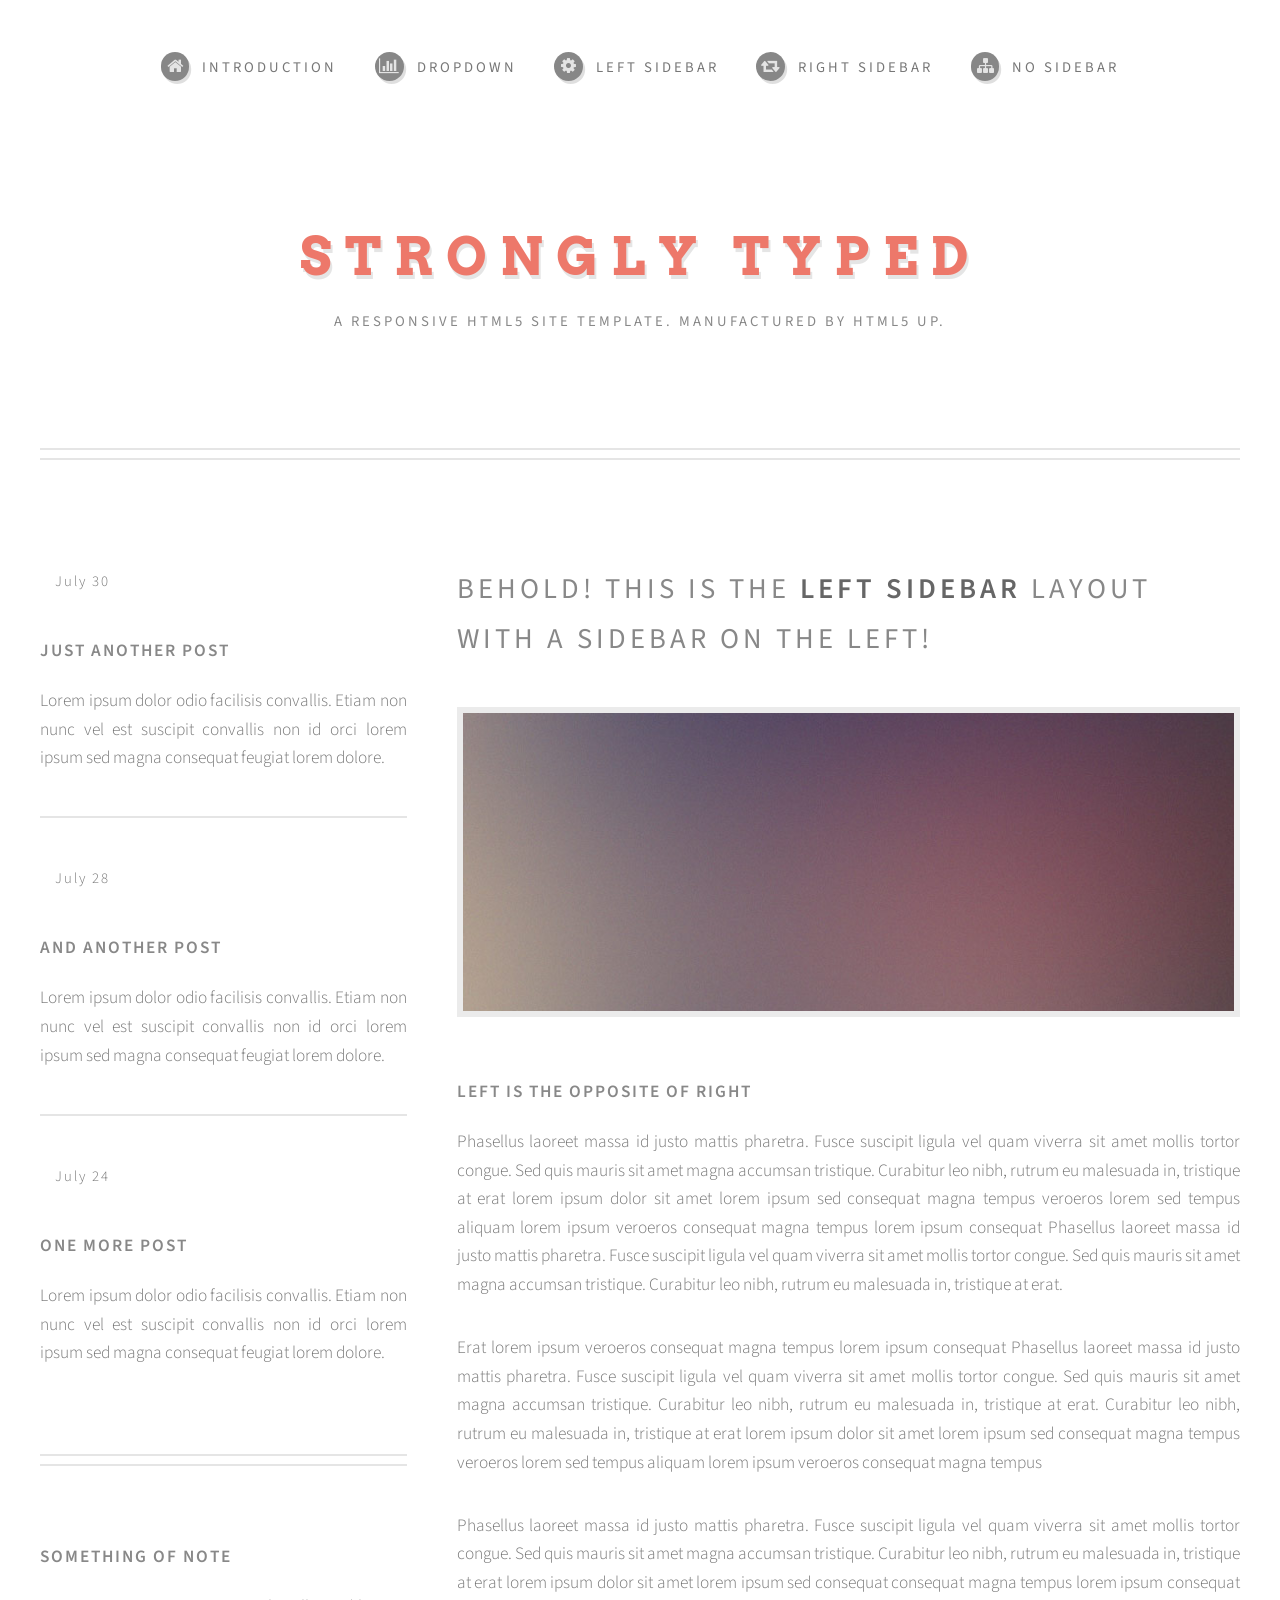
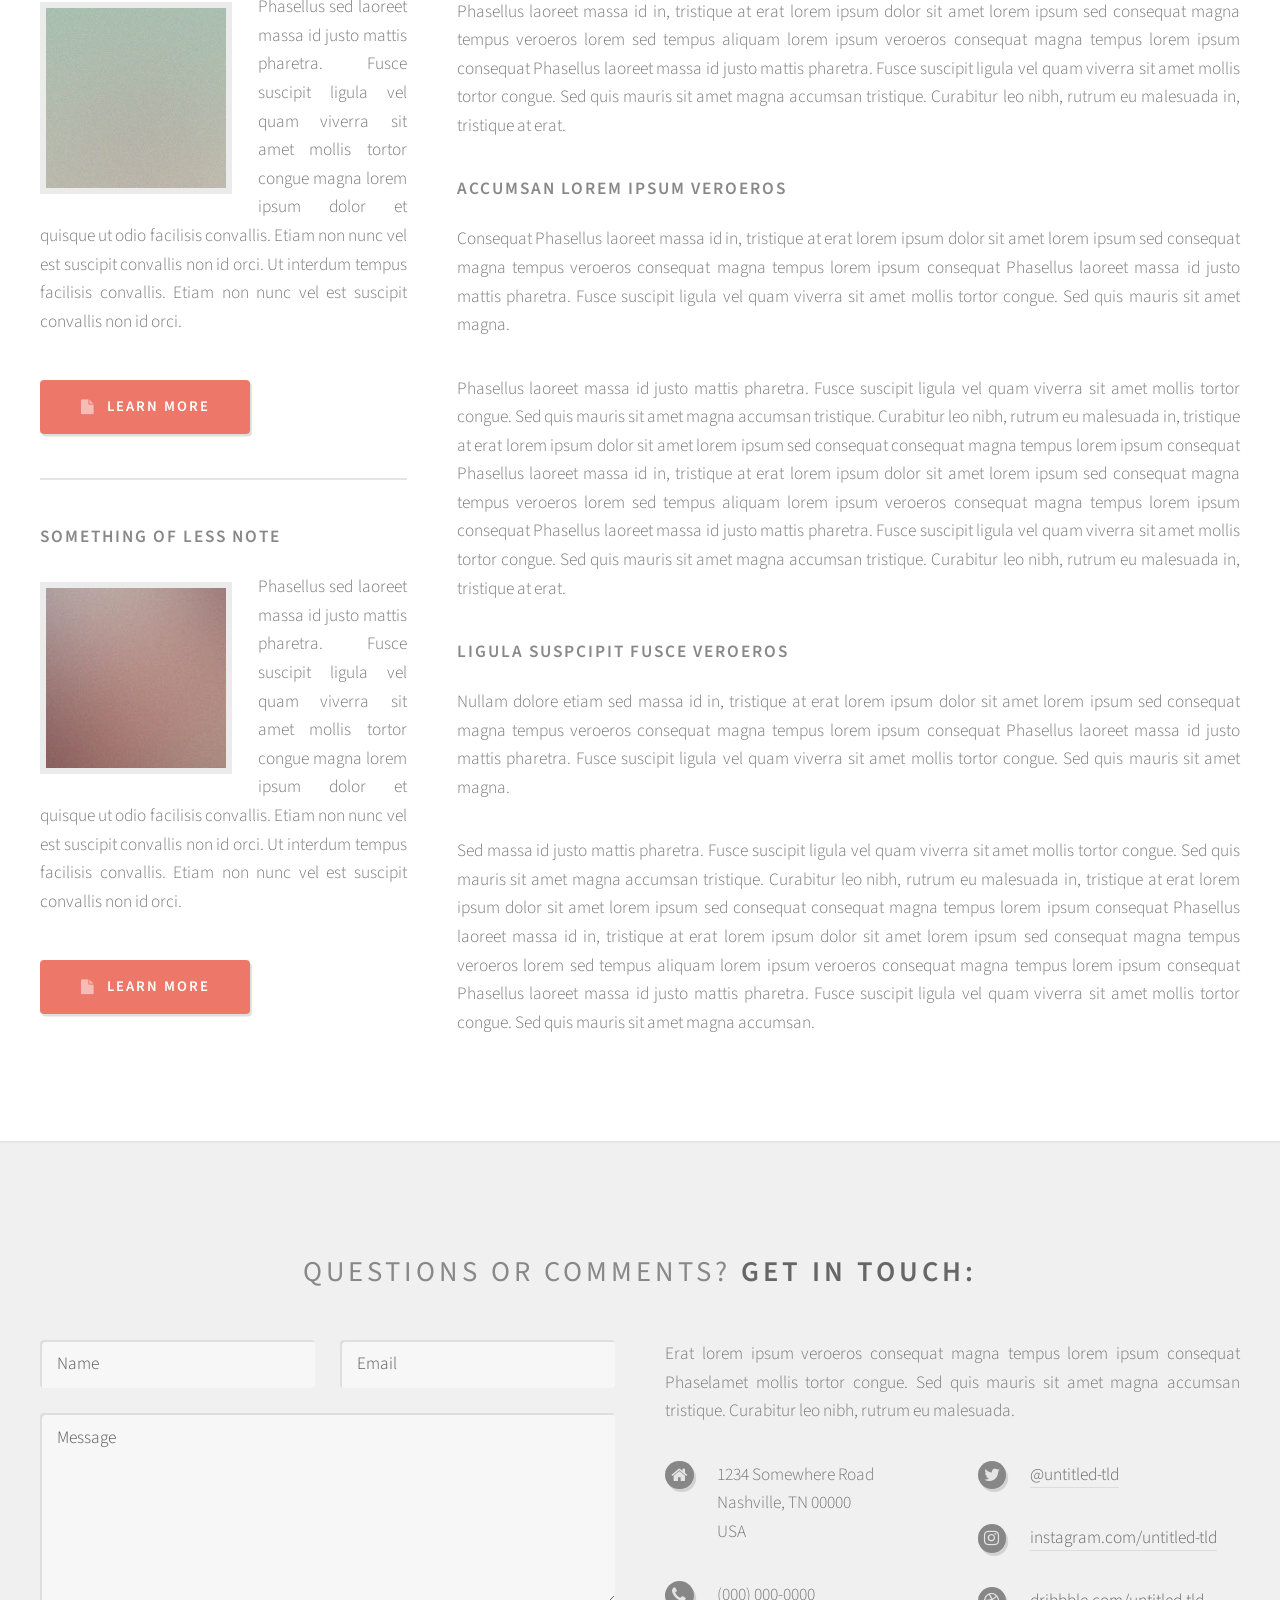
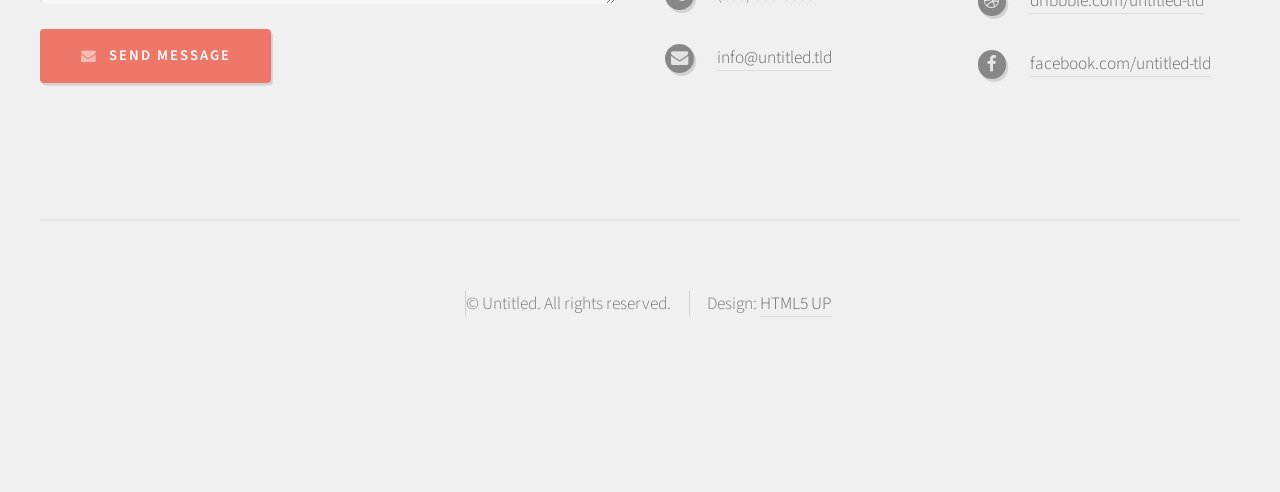
<file: olta'.html>
<!DOCTYPE HTML>
<!--
	Strongly Typed by HTML5 UP
	html5up.net | @ajlkn
	Free for personal and commercial use under the CCA 3.0 license (html5up.net/license)
-->
<html>
	<head>
		<title>Left Sidebar - Strongly Typed by HTML5 UP</title>
		<meta charset="utf-8" />
		<meta name="viewport" content="width=device-width, initial-scale=1" />
		<!--[if lte IE 8]><script src="assets/js/ie/html5shiv.js"></script><![endif]-->
		<link rel="stylesheet" href="assets/css/main.css" />
		<!--[if lte IE 8]><link rel="stylesheet" href="assets/css/ie8.css" /><![endif]-->
	</head>
	<body class="left-sidebar">
		<div id="page-wrapper">

			<!-- Header -->
				<div id="header-wrapper">
					<div id="header" class="container">

						<!-- Logo -->
							<h1 id="logo"><a href="index.php">Strongly Typed</a></h1>
							<p>A responsive HTML5 site template. Manufactured by HTML5 UP.</p>

						<!-- Nav -->
							<nav id="nav">
								<ul>
									<li><a class="icon fa-home" href="index.php"><span>Introduction</span></a></li>
									<li>
										<a href="#" class="icon fa-bar-chart-o"><span>Dropdown</span></a>
										<ul>
											<li><a href="#">Lorem ipsum dolor</a></li>
											<li><a href="#">Magna phasellus</a></li>
											<li><a href="#">Etiam dolore nisl</a></li>
											<li>
												<a href="#">Phasellus consequat</a>
												<ul>
													<li><a href="#">Magna phasellus</a></li>
													<li><a href="#">Etiam dolore nisl</a></li>
													<li><a href="#">Phasellus consequat</a></li>
												</ul>
											</li>
											<li><a href="#">Veroeros feugiat</a></li>
										</ul>
									</li>
									<li><a class="icon fa-cog" href="left-sidebar.php"><span>Left Sidebar</span></a></li>
									<li><a class="icon fa-retweet" href="right-sidebar.php"><span>Right Sidebar</span></a></li>
									<li><a class="icon fa-sitemap" href="no-sidebar.php"><span>No Sidebar</span></a></li>
								</ul>
							</nav>

					</div>
				</div>

			<!-- Main -->
				<div id="main-wrapper">
					<div id="main" class="container">
						<div class="row">

							<!-- Sidebar -->
								<div id="sidebar" class="4u 12u(mobile)">

									<!-- Excerpts -->
										<section>
											<ul class="divided">
												<li>

													<!-- Excerpt -->
														<article class="box excerpt">
															<header>
																<span class="date">July 30</span>
																<h3><a href="#">Just another post</a></h3>
															</header>
															<p>Lorem ipsum dolor odio facilisis convallis. Etiam non nunc vel est
															suscipit convallis non id orci lorem ipsum sed magna consequat feugiat lorem dolore.</p>
														</article>

												</li>
												<li>

													<!-- Excerpt -->
														<article class="box excerpt">
															<header>
																<span class="date">July 28</span>
																<h3><a href="#">And another post</a></h3>
															</header>
															<p>Lorem ipsum dolor odio facilisis convallis. Etiam non nunc vel est
															suscipit convallis non id orci lorem ipsum sed magna consequat feugiat lorem dolore.</p>
														</article>

												</li>
												<li>

													<!-- Excerpt -->
														<article class="box excerpt">
															<header>
																<span class="date">July 24</span>
																<h3><a href="#">One more post</a></h3>
															</header>
															<p>Lorem ipsum dolor odio facilisis convallis. Etiam non nunc vel est
															suscipit convallis non id orci lorem ipsum sed magna consequat feugiat lorem dolore.</p>
														</article>

												</li>
											</ul>
										</section>

									<!-- Highlights -->
										<section>
											<ul class="divided">
												<li>

													<!-- Highlight -->
														<article class="box highlight">
															<header>
																<h3><a href="#">Something of note</a></h3>
															</header>
															<a href="#" class="image left"><img src="images/pic06.jpg" alt="" /></a>
															<p>Phasellus  sed laoreet massa id justo mattis pharetra. Fusce suscipit ligula vel quam
															viverra sit amet mollis tortor congue magna lorem ipsum dolor et quisque ut odio facilisis
															convallis. Etiam non nunc vel est suscipit convallis non id orci. Ut interdum tempus
															facilisis convallis. Etiam non nunc vel est suscipit convallis non id orci.</p>
															<ul class="actions">
																<li><a href="#" class="button icon fa-file">Learn More</a></li>
															</ul>
														</article>

												</li>
												<li>

													<!-- Highlight -->
														<article class="box highlight">
															<header>
																<h3><a href="#">Something of less note</a></h3>
															</header>
															<a href="#" class="image left"><img src="images/pic07.jpg" alt="" /></a>
															<p>Phasellus  sed laoreet massa id justo mattis pharetra. Fusce suscipit ligula vel quam
															viverra sit amet mollis tortor congue magna lorem ipsum dolor et quisque ut odio facilisis
															convallis. Etiam non nunc vel est suscipit convallis non id orci. Ut interdum tempus
															facilisis convallis. Etiam non nunc vel est suscipit convallis non id orci.</p>
															<ul class="actions">
																<li><a href="#" class="button icon fa-file">Learn More</a></li>
															</ul>
														</article>

												</li>
											</ul>
										</section>

								</div>

							<!-- Content -->
								<div id="content" class="8u 12u(mobile) important(mobile)">

									<!-- Post -->
										<article class="box post">
											<header>
												<h2>Behold! This is the <strong>left sidebar</strong> layout<br />
												with a sidebar on the left!</h2>
											</header>
											<span class="image featured"><img src="images/pic04.jpg" alt="" /></span>
											<h3>Left is the opposite of right</h3>
											<p>Phasellus laoreet massa id justo mattis pharetra. Fusce suscipit
											ligula vel quam viverra sit amet mollis tortor congue. Sed quis mauris
											sit amet magna accumsan tristique. Curabitur leo nibh, rutrum eu malesuada
											in, tristique at erat lorem ipsum dolor sit amet lorem ipsum sed consequat
											magna tempus veroeros lorem sed tempus aliquam lorem ipsum veroeros
											consequat magna tempus lorem ipsum consequat Phasellus laoreet massa id
											justo mattis pharetra. Fusce suscipit ligula vel quam viverra sit amet
											mollis tortor congue. Sed quis mauris sit amet magna accumsan tristique.
											Curabitur leo nibh, rutrum eu malesuada in, tristique at erat.</p>
											<p>Erat lorem ipsum veroeros consequat magna tempus lorem ipsum consequat
											Phasellus laoreet massa id justo mattis pharetra. Fusce suscipit ligula
											vel quam viverra sit amet mollis tortor congue. Sed quis mauris sit amet
											magna accumsan tristique. Curabitur leo nibh, rutrum eu malesuada in,
											tristique at erat. Curabitur leo nibh, rutrum eu malesuada  in, tristique
											at erat lorem ipsum dolor sit amet lorem ipsum sed consequat magna
											tempus veroeros lorem sed tempus aliquam lorem ipsum veroeros consequat
											magna tempus</p>
											<p>Phasellus laoreet massa id justo mattis pharetra. Fusce suscipit
											ligula vel quam viverra sit amet mollis tortor congue. Sed quis mauris
											sit amet magna accumsan tristique. Curabitur leo nibh, rutrum eu malesuada
											in, tristique at erat lorem ipsum dolor sit amet lorem ipsum sed consequat
											consequat magna tempus lorem ipsum consequat Phasellus laoreet massa id
											in, tristique at erat lorem ipsum dolor sit amet lorem ipsum sed consequat
											magna tempus veroeros lorem sed tempus aliquam lorem ipsum veroeros
											consequat magna tempus lorem ipsum consequat Phasellus laoreet massa id
											justo mattis pharetra. Fusce suscipit ligula vel quam viverra sit amet
											mollis tortor congue. Sed quis mauris sit amet magna accumsan tristique.
											Curabitur leo nibh, rutrum eu malesuada in, tristique at erat.</p>
											<h3>Accumsan lorem ipsum veroeros</h3>
											<p>Consequat Phasellus laoreet massa id in, tristique at erat lorem
											ipsum dolor sit amet lorem ipsum sed consequat magna tempus veroeros
											consequat magna tempus lorem ipsum consequat Phasellus laoreet massa id
											justo mattis pharetra. Fusce suscipit ligula vel quam viverra sit amet
											mollis tortor congue. Sed quis mauris sit amet magna.</p>
											<p>Phasellus laoreet massa id justo mattis pharetra. Fusce suscipit
											ligula vel quam viverra sit amet mollis tortor congue. Sed quis mauris
											sit amet magna accumsan tristique. Curabitur leo nibh, rutrum eu malesuada
											in, tristique at erat lorem ipsum dolor sit amet lorem ipsum sed consequat
											consequat magna tempus lorem ipsum consequat Phasellus laoreet massa id
											in, tristique at erat lorem ipsum dolor sit amet lorem ipsum sed consequat
											magna tempus veroeros lorem sed tempus aliquam lorem ipsum veroeros
											consequat magna tempus lorem ipsum consequat Phasellus laoreet massa id
											justo mattis pharetra. Fusce suscipit ligula vel quam viverra sit amet
											mollis tortor congue. Sed quis mauris sit amet magna accumsan tristique.
											Curabitur leo nibh, rutrum eu malesuada in, tristique at erat.</p>
											<h3>Ligula suspcipit fusce veroeros</h3>
											<p>Nullam dolore etiam sed massa id in, tristique at erat lorem
											ipsum dolor sit amet lorem ipsum sed consequat magna tempus veroeros
											consequat magna tempus lorem ipsum consequat Phasellus laoreet massa id
											justo mattis pharetra. Fusce suscipit ligula vel quam viverra sit amet
											mollis tortor congue. Sed quis mauris sit amet magna.</p>
											<p>Sed massa id justo mattis pharetra. Fusce suscipit
											ligula vel quam viverra sit amet mollis tortor congue. Sed quis mauris
											sit amet magna accumsan tristique. Curabitur leo nibh, rutrum eu malesuada
											in, tristique at erat lorem ipsum dolor sit amet lorem ipsum sed consequat
											consequat magna tempus lorem ipsum consequat Phasellus laoreet massa id
											in, tristique at erat lorem ipsum dolor sit amet lorem ipsum sed consequat
											magna tempus veroeros lorem sed tempus aliquam lorem ipsum veroeros
											consequat magna tempus lorem ipsum consequat Phasellus laoreet massa id
											justo mattis pharetra. Fusce suscipit ligula vel quam viverra sit amet
											mollis tortor congue. Sed quis mauris sit amet magna accumsan.</p>
										</article>

								</div>

						</div>
					</div>
				</div>

			<!-- Footer -->
				<div id="footer-wrapper">
					<div id="footer" class="container">
						<header>
							<h2>Questions or comments? <strong>Get in touch:</strong></h2>
						</header>
						<div class="row">
							<div class="6u 12u(mobile)">
								<section>
									<form method="post" action="#">
										<div class="row 50%">
											<div class="6u 12u(mobile)">
												<input name="name" placeholder="Name" type="text" />
											</div>
											<div class="6u 12u(mobile)">
												<input name="email" placeholder="Email" type="text" />
											</div>
										</div>
										<div class="row 50%">
											<div class="12u">
												<textarea name="message" placeholder="Message"></textarea>
											</div>
										</div>
										<div class="row 50%">
											<div class="12u">
												<a href="#" class="form-button-submit button icon fa-envelope">Send Message</a>
											</div>
										</div>
									</form>
								</section>
							</div>
							<div class="6u 12u(mobile)">
								<section>
									<p>Erat lorem ipsum veroeros consequat magna tempus lorem ipsum consequat Phaselamet
									mollis tortor congue. Sed quis mauris sit amet magna accumsan tristique. Curabitur
									leo nibh, rutrum eu malesuada.</p>
									<div class="row">
										<div class="6u 12u(mobile)">
											<ul class="icons">
												<li class="icon fa-home">
													1234 Somewhere Road<br />
													Nashville, TN 00000<br />
													USA
												</li>
												<li class="icon fa-phone">
													(000) 000-0000
												</li>
												<li class="icon fa-envelope">
													<a href="#">info@untitled.tld</a>
												</li>
											</ul>
										</div>
										<div class="6u 12u(mobile)">
											<ul class="icons">
												<li class="icon fa-twitter">
													<a href="#">@untitled-tld</a>
												</li>
												<li class="icon fa-instagram">
													<a href="#">instagram.com/untitled-tld</a>
												</li>
												<li class="icon fa-dribbble">
													<a href="#">dribbble.com/untitled-tld</a>
												</li>
												<li class="icon fa-facebook">
													<a href="#">facebook.com/untitled-tld</a>
												</li>
											</ul>
										</div>
									</div>
								</section>
							</div>
						</div>
					</div>
					<div id="copyright" class="container">
						<ul class="links">
							<li>&copy; Untitled. All rights reserved.</li><li>Design: <a href="http://html5up.net">HTML5 UP</a></li>
						</ul>
					</div>
				</div>

		</div>

		<!-- Scripts -->
			<script src="assets/js/jquery.min.js"></script>
			<script src="assets/js/jquery.dropotron.min.js"></script>
			<script src="assets/js/skel.min.js"></script>
			<script src="assets/js/skel-viewport.min.js"></script>
			<script src="assets/js/util.js"></script>
			<!--[if lte IE 8]><script src="assets/js/ie/respond.min.js"></script><![endif]-->
			<script src="assets/js/main.js"></script>

	</body>
</html>
</file>
<file: assets/css/style.css>
/*
Author Aarick Lameman

LamemanAarick@gmail.com

Aarick's Portfolio

Date: June 5, 2017
*/

.pic {
    width: 300px;
    height: 200px;
    margin-top: 19px;
    border-width: 2px;
    border-style: solid;
    border-color: grey;
}
.displayed {
    display: block;
    margin-right: auto;
    margin-left: auto
}
</file>
<file: assets/css/ie8.css>
/*
Author Aarick Lameman

LamemanAarick@gmail.com

Aarick's WebDev

Date: August 16, 2016
*/

/* Basic */

	form input[type="text"],
	form input[type="email"],
	form input[type="password"],
	form select,
	form textarea {
		position: relative;
		-ms-behavior: url("assets/js/ie/PIE.htc");
	}

	input[type="button"],
	input[type="submit"],
	input[type="reset"],
	button,
	.button {
		position: relative;
		-ms-behavior: url("assets/js/ie/PIE.htc");
	}

	.button, .box.excerpt .date {
		position: relative;
		-ms-behavior: url("assets/js/ie/PIE.htc");
	}

/* Sections/Article */

	section > .last-child, section.last-child, article > .last-child, article.last-child {
		margin-bottom: 0;
	}

/* Wrappers */

	#banner-wrapper .inner {
		-ms-behavior: url("assets/js/ie/backgroundsize.min.htc");
	}
</file>
<file: assets/css/main.css>
@import url("font-awesome.min.css");
@import url("http://fonts.googleapis.com/css?family=Source+Sans+Pro:300,400,600|Arvo:700");

/*
Author Aarick Lameman

LamemanAarick@gmail.com

Aarick's WebDev

Date: August 16, 2016
*/

/* Reset */

	html, body, div, span, applet, object, iframe, h1, h2, h3, h4, h5, h6, p, blockquote, pre, a, abbr, acronym, address, big, cite, code, del, dfn, em, img, ins, kbd, q, s, samp, small, strike, strong, sub, sup, tt, var, b, u, i, center, dl, dt, dd, ol, ul, li, fieldset, form, label, legend, table, caption, tbody, tfoot, thead, tr, th, td, article, aside, canvas, details, embed, figure, figcaption, footer, header, hgroup, menu, nav, output, ruby, section, summary, time, mark, audio, video {
		margin: 0;
		padding: 0;
		border: 0;
		font-size: 100%;
		font: inherit;
		vertical-align: baseline;
	}

	article, aside, details, figcaption, figure, footer, header, hgroup, menu, nav, section {
		display: block;
	}

	body {
		line-height: 1;
	}

	ol, ul {
		list-style: none;
	}

	blockquote, q {
		quotes: none;
	}

	blockquote:before, blockquote:after, q:before, q:after {
		content: '';
		content: none;
	}

	table {
		border-collapse: collapse;
		border-spacing: 0;
	}

	body {
		-webkit-text-size-adjust: none;
	}

/* Box Model */

	*, *:before, *:after {
		-moz-box-sizing: border-box;
		-webkit-box-sizing: border-box;
		box-sizing: border-box;
	}

/* Containers */

	.container {
		margin-left: auto;
		margin-right: auto;
	}

	.container.\31 25\25 {
		width: 100%;
		max-width: 1200px;
		min-width: 960px;
	}

	.container.\37 5\25 {
		width: 720px;
	}

	.container.\35 0\25 {
		width: 480px;
	}

	.container.\32 5\25 {
		width: 240px;
	}

	.container {
		width: 960px;
	}

	@media screen and (min-width: 737px) {

		.container.\31 25\25 {
			width: 100%;
			max-width: 1500px;
			min-width: 1200px;
		}

		.container.\37 5\25 {
			width: 900px;
		}

		.container.\35 0\25 {
			width: 600px;
		}

		.container.\32 5\25 {
			width: 300px;
		}

		.container {
			width: 1200px;
		}

	}

	@media screen and (min-width: 737px) and (max-width: 1200px) {

		.container.\31 25\25 {
			width: 100%;
			max-width: 1200px;
			min-width: 960px;
		}

		.container.\37 5\25 {
			width: 720px;
		}

		.container.\35 0\25 {
			width: 480px;
		}

		.container.\32 5\25 {
			width: 240px;
		}

		.container {
			width: 960px;
		}

	}

	@media screen and (max-width: 736px) {

		.container.\31 25\25 {
			width: 100%;
			max-width: 125%;
			min-width: 100%;
		}

		.container.\37 5\25 {
			width: 75%;
		}

		.container.\35 0\25 {
			width: 50%;
		}

		.container.\32 5\25 {
			width: 25%;
		}

		.container {
			width: 100% !important;
		}

	}

/* Grid */

	.row {
		border-bottom: solid 1px transparent;
		-moz-box-sizing: border-box;
		-webkit-box-sizing: border-box;
		box-sizing: border-box;
	}

	.row > * {
		float: left;
		-moz-box-sizing: border-box;
		-webkit-box-sizing: border-box;
		box-sizing: border-box;
	}

	.row:after, .row:before {
		content: '';
		display: block;
		clear: both;
		height: 0;
	}

	.row.uniform > * > :first-child {
		margin-top: 0;
	}

	.row.uniform > * > :last-child {
		margin-bottom: 0;
	}

	.row.\30 \25 > * {
		padding: 0 0 0 0px;
	}

	.row.\30 \25 {
		margin: 0 0 -1px 0px;
	}

	.row.uniform.\30 \25 > * {
		padding: 0px 0 0 0px;
	}

	.row.uniform.\30 \25 {
		margin: 0px 0 -1px 0px;
	}

	.row > * {
		padding: 0 0 0 40px;
	}

	.row {
		margin: 0 0 -1px -40px;
	}

	.row.uniform > * {
		padding: 40px 0 0 40px;
	}

	.row.uniform {
		margin: -40px 0 -1px -40px;
	}

	.row.\32 00\25 > * {
		padding: 0 0 0 80px;
	}

	.row.\32 00\25 {
		margin: 0 0 -1px -80px;
	}

	.row.uniform.\32 00\25 > * {
		padding: 80px 0 0 80px;
	}

	.row.uniform.\32 00\25 {
		margin: -80px 0 -1px -80px;
	}

	.row.\31 50\25 > * {
		padding: 0 0 0 60px;
	}

	.row.\31 50\25 {
		margin: 0 0 -1px -60px;
	}

	.row.uniform.\31 50\25 > * {
		padding: 60px 0 0 60px;
	}

	.row.uniform.\31 50\25 {
		margin: -60px 0 -1px -60px;
	}

	.row.\35 0\25 > * {
		padding: 0 0 0 20px;
	}

	.row.\35 0\25 {
		margin: 0 0 -1px -20px;
	}

	.row.uniform.\35 0\25 > * {
		padding: 20px 0 0 20px;
	}

	.row.uniform.\35 0\25 {
		margin: -20px 0 -1px -20px;
	}

	.row.\32 5\25 > * {
		padding: 0 0 0 10px;
	}

	.row.\32 5\25 {
		margin: 0 0 -1px -10px;
	}

	.row.uniform.\32 5\25 > * {
		padding: 10px 0 0 10px;
	}

	.row.uniform.\32 5\25 {
		margin: -10px 0 -1px -10px;
	}

	.\31 2u, .\31 2u\24 {
		width: 100%;
		clear: none;
		margin-left: 0;
	}

	.\31 1u, .\31 1u\24 {
		width: 91.6666666667%;
		clear: none;
		margin-left: 0;
	}

	.\31 0u, .\31 0u\24 {
		width: 83.3333333333%;
		clear: none;
		margin-left: 0;
	}

	.\39 u, .\39 u\24 {
		width: 75%;
		clear: none;
		margin-left: 0;
	}

	.\38 u, .\38 u\24 {
		width: 66.6666666667%;
		clear: none;
		margin-left: 0;
	}

	.\37 u, .\37 u\24 {
		width: 58.3333333333%;
		clear: none;
		margin-left: 0;
	}

	.\36 u, .\36 u\24 {
		width: 50%;
		clear: none;
		margin-left: 0;
	}

	.\35 u, .\35 u\24 {
		width: 41.6666666667%;
		clear: none;
		margin-left: 0;
	}

	.\34 u, .\34 u\24 {
		width: 33.3333333333%;
		clear: none;
		margin-left: 0;
	}

	.\33 u, .\33 u\24 {
		width: 25%;
		clear: none;
		margin-left: 0;
	}

	.\32 u, .\32 u\24 {
		width: 16.6666666667%;
		clear: none;
		margin-left: 0;
	}

	.\31 u, .\31 u\24 {
		width: 8.3333333333%;
		clear: none;
		margin-left: 0;
	}

	.\31 2u\24 + *,
	.\31 1u\24 + *,
	.\31 0u\24 + *,
	.\39 u\24 + *,
	.\38 u\24 + *,
	.\37 u\24 + *,
	.\36 u\24 + *,
	.\35 u\24 + *,
	.\34 u\24 + *,
	.\33 u\24 + *,
	.\32 u\24 + *,
	.\31 u\24 + * {
		clear: left;
	}

	.\-11u {
		margin-left: 91.66667%;
	}

	.\-10u {
		margin-left: 83.33333%;
	}

	.\-9u {
		margin-left: 75%;
	}

	.\-8u {
		margin-left: 66.66667%;
	}

	.\-7u {
		margin-left: 58.33333%;
	}

	.\-6u {
		margin-left: 50%;
	}

	.\-5u {
		margin-left: 41.66667%;
	}

	.\-4u {
		margin-left: 33.33333%;
	}

	.\-3u {
		margin-left: 25%;
	}

	.\-2u {
		margin-left: 16.66667%;
	}

	.\-1u {
		margin-left: 8.33333%;
	}

	@media screen and (min-width: 737px) {

		.row > * {
			padding: 50px 0 0 50px;
		}

		.row {
			margin: -50px 0 -1px -50px;
		}

		.row.uniform > * {
			padding: 50px 0 0 50px;
		}

		.row.uniform {
			margin: -50px 0 -1px -50px;
		}

		.row.\32 00\25 > * {
			padding: 100px 0 0 100px;
		}

		.row.\32 00\25 {
			margin: -100px 0 -1px -100px;
		}

		.row.uniform.\32 00\25 > * {
			padding: 100px 0 0 100px;
		}

		.row.uniform.\32 00\25 {
			margin: -100px 0 -1px -100px;
		}

		.row.\31 50\25 > * {
			padding: 75px 0 0 75px;
		}

		.row.\31 50\25 {
			margin: -75px 0 -1px -75px;
		}

		.row.uniform.\31 50\25 > * {
			padding: 75px 0 0 75px;
		}

		.row.uniform.\31 50\25 {
			margin: -75px 0 -1px -75px;
		}

		.row.\35 0\25 > * {
			padding: 25px 0 0 25px;
		}

		.row.\35 0\25 {
			margin: -25px 0 -1px -25px;
		}

		.row.uniform.\35 0\25 > * {
			padding: 25px 0 0 25px;
		}

		.row.uniform.\35 0\25 {
			margin: -25px 0 -1px -25px;
		}

		.row.\32 5\25 > * {
			padding: 12.5px 0 0 12.5px;
		}

		.row.\32 5\25 {
			margin: -12.5px 0 -1px -12.5px;
		}

		.row.uniform.\32 5\25 > * {
			padding: 12.5px 0 0 12.5px;
		}

		.row.uniform.\32 5\25 {
			margin: -12.5px 0 -1px -12.5px;
		}

		.\31 2u\28desktop\29, .\31 2u\24\28desktop\29 {
			width: 100%;
			clear: none;
			margin-left: 0;
		}

		.\31 1u\28desktop\29, .\31 1u\24\28desktop\29 {
			width: 91.6666666667%;
			clear: none;
			margin-left: 0;
		}

		.\31 0u\28desktop\29, .\31 0u\24\28desktop\29 {
			width: 83.3333333333%;
			clear: none;
			margin-left: 0;
		}

		.\39 u\28desktop\29, .\39 u\24\28desktop\29 {
			width: 75%;
			clear: none;
			margin-left: 0;
		}

		.\38 u\28desktop\29, .\38 u\24\28desktop\29 {
			width: 66.6666666667%;
			clear: none;
			margin-left: 0;
		}

		.\37 u\28desktop\29, .\37 u\24\28desktop\29 {
			width: 58.3333333333%;
			clear: none;
			margin-left: 0;
		}

		.\36 u\28desktop\29, .\36 u\24\28desktop\29 {
			width: 50%;
			clear: none;
			margin-left: 0;
		}

		.\35 u\28desktop\29, .\35 u\24\28desktop\29 {
			width: 41.6666666667%;
			clear: none;
			margin-left: 0;
		}

		.\34 u\28desktop\29, .\34 u\24\28desktop\29 {
			width: 33.3333333333%;
			clear: none;
			margin-left: 0;
		}

		.\33 u\28desktop\29, .\33 u\24\28desktop\29 {
			width: 25%;
			clear: none;
			margin-left: 0;
		}

		.\32 u\28desktop\29, .\32 u\24\28desktop\29 {
			width: 16.6666666667%;
			clear: none;
			margin-left: 0;
		}

		.\31 u\28desktop\29, .\31 u\24\28desktop\29 {
			width: 8.3333333333%;
			clear: none;
			margin-left: 0;
		}

		.\31 2u\24\28desktop\29 + *,
		.\31 1u\24\28desktop\29 + *,
		.\31 0u\24\28desktop\29 + *,
		.\39 u\24\28desktop\29 + *,
		.\38 u\24\28desktop\29 + *,
		.\37 u\24\28desktop\29 + *,
		.\36 u\24\28desktop\29 + *,
		.\35 u\24\28desktop\29 + *,
		.\34 u\24\28desktop\29 + *,
		.\33 u\24\28desktop\29 + *,
		.\32 u\24\28desktop\29 + *,
		.\31 u\24\28desktop\29 + * {
			clear: left;
		}

		.\-11u\28desktop\29 {
			margin-left: 91.66667%;
		}

		.\-10u\28desktop\29 {
			margin-left: 83.33333%;
		}

		.\-9u\28desktop\29 {
			margin-left: 75%;
		}

		.\-8u\28desktop\29 {
			margin-left: 66.66667%;
		}

		.\-7u\28desktop\29 {
			margin-left: 58.33333%;
		}

		.\-6u\28desktop\29 {
			margin-left: 50%;
		}

		.\-5u\28desktop\29 {
			margin-left: 41.66667%;
		}

		.\-4u\28desktop\29 {
			margin-left: 33.33333%;
		}

		.\-3u\28desktop\29 {
			margin-left: 25%;
		}

		.\-2u\28desktop\29 {
			margin-left: 16.66667%;
		}

		.\-1u\28desktop\29 {
			margin-left: 8.33333%;
		}

	}

	@media screen and (min-width: 737px) and (max-width: 1200px) {

		.row > * {
			padding: 30px 0 0 30px;
		}

		.row {
			margin: -30px 0 -1px -30px;
		}

		.row.uniform > * {
			padding: 30px 0 0 30px;
		}

		.row.uniform {
			margin: -30px 0 -1px -30px;
		}

		.row.\32 00\25 > * {
			padding: 60px 0 0 60px;
		}

		.row.\32 00\25 {
			margin: -60px 0 -1px -60px;
		}

		.row.uniform.\32 00\25 > * {
			padding: 60px 0 0 60px;
		}

		.row.uniform.\32 00\25 {
			margin: -60px 0 -1px -60px;
		}

		.row.\31 50\25 > * {
			padding: 45px 0 0 45px;
		}

		.row.\31 50\25 {
			margin: -45px 0 -1px -45px;
		}

		.row.uniform.\31 50\25 > * {
			padding: 45px 0 0 45px;
		}

		.row.uniform.\31 50\25 {
			margin: -45px 0 -1px -45px;
		}

		.row.\35 0\25 > * {
			padding: 15px 0 0 15px;
		}

		.row.\35 0\25 {
			margin: -15px 0 -1px -15px;
		}

		.row.uniform.\35 0\25 > * {
			padding: 15px 0 0 15px;
		}

		.row.uniform.\35 0\25 {
			margin: -15px 0 -1px -15px;
		}

		.row.\32 5\25 > * {
			padding: 7.5px 0 0 7.5px;
		}

		.row.\32 5\25 {
			margin: -7.5px 0 -1px -7.5px;
		}

		.row.uniform.\32 5\25 > * {
			padding: 7.5px 0 0 7.5px;
		}

		.row.uniform.\32 5\25 {
			margin: -7.5px 0 -1px -7.5px;
		}

		.\31 2u\28tablet\29, .\31 2u\24\28tablet\29 {
			width: 100%;
			clear: none;
			margin-left: 0;
		}

		.\31 1u\28tablet\29, .\31 1u\24\28tablet\29 {
			width: 91.6666666667%;
			clear: none;
			margin-left: 0;
		}

		.\31 0u\28tablet\29, .\31 0u\24\28tablet\29 {
			width: 83.3333333333%;
			clear: none;
			margin-left: 0;
		}

		.\39 u\28tablet\29, .\39 u\24\28tablet\29 {
			width: 75%;
			clear: none;
			margin-left: 0;
		}

		.\38 u\28tablet\29, .\38 u\24\28tablet\29 {
			width: 66.6666666667%;
			clear: none;
			margin-left: 0;
		}

		.\37 u\28tablet\29, .\37 u\24\28tablet\29 {
			width: 58.3333333333%;
			clear: none;
			margin-left: 0;
		}

		.\36 u\28tablet\29, .\36 u\24\28tablet\29 {
			width: 50%;
			clear: none;
			margin-left: 0;
		}

		.\35 u\28tablet\29, .\35 u\24\28tablet\29 {
			width: 41.6666666667%;
			clear: none;
			margin-left: 0;
		}

		.\34 u\28tablet\29, .\34 u\24\28tablet\29 {
			width: 33.3333333333%;
			clear: none;
			margin-left: 0;
		}

		.\33 u\28tablet\29, .\33 u\24\28tablet\29 {
			width: 25%;
			clear: none;
			margin-left: 0;
		}

		.\32 u\28tablet\29, .\32 u\24\28tablet\29 {
			width: 16.6666666667%;
			clear: none;
			margin-left: 0;
		}

		.\31 u\28tablet\29, .\31 u\24\28tablet\29 {
			width: 8.3333333333%;
			clear: none;
			margin-left: 0;
		}

		.\31 2u\24\28tablet\29 + *,
		.\31 1u\24\28tablet\29 + *,
		.\31 0u\24\28tablet\29 + *,
		.\39 u\24\28tablet\29 + *,
		.\38 u\24\28tablet\29 + *,
		.\37 u\24\28tablet\29 + *,
		.\36 u\24\28tablet\29 + *,
		.\35 u\24\28tablet\29 + *,
		.\34 u\24\28tablet\29 + *,
		.\33 u\24\28tablet\29 + *,
		.\32 u\24\28tablet\29 + *,
		.\31 u\24\28tablet\29 + * {
			clear: left;
		}

		.\-11u\28tablet\29 {
			margin-left: 91.66667%;
		}

		.\-10u\28tablet\29 {
			margin-left: 83.33333%;
		}

		.\-9u\28tablet\29 {
			margin-left: 75%;
		}

		.\-8u\28tablet\29 {
			margin-left: 66.66667%;
		}

		.\-7u\28tablet\29 {
			margin-left: 58.33333%;
		}

		.\-6u\28tablet\29 {
			margin-left: 50%;
		}

		.\-5u\28tablet\29 {
			margin-left: 41.66667%;
		}

		.\-4u\28tablet\29 {
			margin-left: 33.33333%;
		}

		.\-3u\28tablet\29 {
			margin-left: 25%;
		}

		.\-2u\28tablet\29 {
			margin-left: 16.66667%;
		}

		.\-1u\28tablet\29 {
			margin-left: 8.33333%;
		}

	}

	@media screen and (max-width: 736px) {

		.row > * {
			padding: 20px 0 0 20px;
		}

		.row {
			margin: -20px 0 -1px -20px;
		}

		.row.uniform > * {
			padding: 20px 0 0 20px;
		}

		.row.uniform {
			margin: -20px 0 -1px -20px;
		}

		.row.\32 00\25 > * {
			padding: 40px 0 0 40px;
		}

		.row.\32 00\25 {
			margin: -40px 0 -1px -40px;
		}

		.row.uniform.\32 00\25 > * {
			padding: 40px 0 0 40px;
		}

		.row.uniform.\32 00\25 {
			margin: -40px 0 -1px -40px;
		}

		.row.\31 50\25 > * {
			padding: 30px 0 0 30px;
		}

		.row.\31 50\25 {
			margin: -30px 0 -1px -30px;
		}

		.row.uniform.\31 50\25 > * {
			padding: 30px 0 0 30px;
		}

		.row.uniform.\31 50\25 {
			margin: -30px 0 -1px -30px;
		}

		.row.\35 0\25 > * {
			padding: 10px 0 0 10px;
		}

		.row.\35 0\25 {
			margin: -10px 0 -1px -10px;
		}

		.row.uniform.\35 0\25 > * {
			padding: 10px 0 0 10px;
		}

		.row.uniform.\35 0\25 {
			margin: -10px 0 -1px -10px;
		}

		.row.\32 5\25 > * {
			padding: 5px 0 0 5px;
		}

		.row.\32 5\25 {
			margin: -5px 0 -1px -5px;
		}

		.row.uniform.\32 5\25 > * {
			padding: 5px 0 0 5px;
		}

		.row.uniform.\32 5\25 {
			margin: -5px 0 -1px -5px;
		}

		.\31 2u\28mobile\29, .\31 2u\24\28mobile\29 {
			width: 100%;
			clear: none;
			margin-left: 0;
		}

		.\31 1u\28mobile\29, .\31 1u\24\28mobile\29 {
			width: 91.6666666667%;
			clear: none;
			margin-left: 0;
		}

		.\31 0u\28mobile\29, .\31 0u\24\28mobile\29 {
			width: 83.3333333333%;
			clear: none;
			margin-left: 0;
		}

		.\39 u\28mobile\29, .\39 u\24\28mobile\29 {
			width: 75%;
			clear: none;
			margin-left: 0;
		}

		.\38 u\28mobile\29, .\38 u\24\28mobile\29 {
			width: 66.6666666667%;
			clear: none;
			margin-left: 0;
		}

		.\37 u\28mobile\29, .\37 u\24\28mobile\29 {
			width: 58.3333333333%;
			clear: none;
			margin-left: 0;
		}

		.\36 u\28mobile\29, .\36 u\24\28mobile\29 {
			width: 50%;
			clear: none;
			margin-left: 0;
		}

		.\35 u\28mobile\29, .\35 u\24\28mobile\29 {
			width: 41.6666666667%;
			clear: none;
			margin-left: 0;
		}

		.\34 u\28mobile\29, .\34 u\24\28mobile\29 {
			width: 33.3333333333%;
			clear: none;
			margin-left: 0;
		}

		.\33 u\28mobile\29, .\33 u\24\28mobile\29 {
			width: 25%;
			clear: none;
			margin-left: 0;
		}

		.\32 u\28mobile\29, .\32 u\24\28mobile\29 {
			width: 16.6666666667%;
			clear: none;
			margin-left: 0;
		}

		.\31 u\28mobile\29, .\31 u\24\28mobile\29 {
			width: 8.3333333333%;
			clear: none;
			margin-left: 0;
		}

		.\31 2u\24\28mobile\29 + *,
		.\31 1u\24\28mobile\29 + *,
		.\31 0u\24\28mobile\29 + *,
		.\39 u\24\28mobile\29 + *,
		.\38 u\24\28mobile\29 + *,
		.\37 u\24\28mobile\29 + *,
		.\36 u\24\28mobile\29 + *,
		.\35 u\24\28mobile\29 + *,
		.\34 u\24\28mobile\29 + *,
		.\33 u\24\28mobile\29 + *,
		.\32 u\24\28mobile\29 + *,
		.\31 u\24\28mobile\29 + * {
			clear: left;
		}

		.\-11u\28mobile\29 {
			margin-left: 91.66667%;
		}

		.\-10u\28mobile\29 {
			margin-left: 83.33333%;
		}

		.\-9u\28mobile\29 {
			margin-left: 75%;
		}

		.\-8u\28mobile\29 {
			margin-left: 66.66667%;
		}

		.\-7u\28mobile\29 {
			margin-left: 58.33333%;
		}

		.\-6u\28mobile\29 {
			margin-left: 50%;
		}

		.\-5u\28mobile\29 {
			margin-left: 41.66667%;
		}

		.\-4u\28mobile\29 {
			margin-left: 33.33333%;
		}

		.\-3u\28mobile\29 {
			margin-left: 25%;
		}

		.\-2u\28mobile\29 {
			margin-left: 16.66667%;
		}

		.\-1u\28mobile\29 {
			margin-left: 8.33333%;
		}

	}

/* Basic */

	body {
		background: #f0f0f0;
		font-family: 'Source Sans Pro';
		font-weight: 300;
		color: #777;
	}

		body.is-loading * {
			-moz-transition: none !important;
			-webkit-transition: none !important;
			-ms-transition: none !important;
			transition: none !important;
			-moz-animation: none !important;
			-webkit-animation: none !important;
			-ms-animation: none !important;
			animation: none !important;
		}

	input, textarea, select {
		font-family: 'Source Sans Pro';
		font-weight: 300;
		color: #777;
	}

	h1, h2, h3, h4, h5, h6 {
		font-weight: 600;
		text-transform: uppercase;
		color: #888;
	}

	h1 a, h2 a, h3 a, h4 a, h5 a, h6 a {
		color: inherit;
		text-decoration: none;
		border: 0;
	}

	a {
		-moz-transition: color 0.25s ease-in-out, border-bottom-color 0.25s ease-in-out;
		-webkit-transition: color 0.25s ease-in-out, border-bottom-color 0.25s ease-in-out;
		-ms-transition: color 0.25s ease-in-out, border-bottom-color 0.25s ease-in-out;
		transition: color 0.25s ease-in-out, border-bottom-color 0.25s ease-in-out;
		color: #666;
		text-decoration: none;
		border-bottom: solid 1px #ddd;
	}

		a strong {
			-moz-transition: color 0.25s ease-in-out, border-bottom-color 0.25s ease-in-out;
			-webkit-transition: color 0.25s ease-in-out, border-bottom-color 0.25s ease-in-out;
			-ms-transition: color 0.25s ease-in-out, border-bottom-color 0.25s ease-in-out;
			transition: color 0.25s ease-in-out, border-bottom-color 0.25s ease-in-out;
		}

		a:hover {
			color: #ed786a;
			border-bottom-color: rgba(255, 255, 255, 0);
		}

			a:hover strong {
				color: #ed786a;
			}

	strong, b {
		font-weight: 600;
		color: #666;
	}

	em, i {
		font-style: italic;
	}

	sub {
		position: relative;
		top: 0.5em;
		font-size: 0.8em;
	}

	sup {
		position: relative;
		top: -0.5em;
		font-size: 0.8em;
	}

	hr {
		border: 0;
		border-top: solid 1px #ddd;
	}

	blockquote {
		border-left: solid 0.5em #ddd;
		padding: 1em 0 1em 2em;
		font-style: italic;
	}

	p {
		text-align: justify;
		margin-bottom: 2em;
	}

	ul, ol, dl, table, blockquote {
		margin-bottom: 2em;
	}

	br.clear {
		clear: both;
	}

/* Sections/Article */

	section, article {
		margin-bottom: 3em;
	}

	section > :last-child,
	article > :last-child,
	section:last-child,
	article:last-child {
		margin-bottom: 0;
	}

/* Image */

	.image {
		-moz-transition: opacity 0.25s ease-in-out;
		-webkit-transition: opacity 0.25s ease-in-out;
		-ms-transition: opacity 0.25s ease-in-out;
		transition: opacity 0.25s ease-in-out;
		display: inline-block;
		border: solid 6px #ebebeb !important;
	}

		.image:hover {
			opacity: 0.9;
		}

		.image img {
			display: block;
			width: 100%;
		}

		.image.fit {
			display: block;
			width: 100%;
		}

		.image.featured {
			display: block;
			width: 100%;
			margin: 0 0 3.5em 0;
		}

		.image.left {
			float: left;
			margin: 0 1.5em 1.5em 0;
			position: relative;
			top: 0.5em;
		}

		.image.centered {
			display: block;
			margin: 0 0 2em 0;
		}

			.image.centered img {
				margin: 0 auto;
				width: auto;
			}

/* List */

	ul.default {
		list-style: disc;
		margin-left: 1em;
	}

		ul.default li {
			padding-left: 0.5em;
			margin: 0.75em 0 0.75em 0;
		}

			ul.default li:first-child {
				margin-top: 0;
			}

	ul.links {
		list-style: decimal;
		margin-left: 1em;
	}

		ul.links li {
			display: inline;
			border-left: solid 1px #d0d0d0;
			padding-left: 1em;
			margin-left: 1em;
		}

			ul.links li:first-child {
				margin-left: 0;
				padding-left: 0;
			}

	ul.actions {
		margin-top: 2.5em;
		clear: both;
	}

	ul.divided li {
		border-top: solid 2px #e5e5e5;
	}

		ul.divided li:first-child {
			border-top: 0;
			margin-top: 0;
			padding-top: 0;
		}

	ul.icons > li {
		position: relative;
		padding: 2em 0 0 3em;
	}

		ul.icons > li:before {
			position: absolute;
			left: 0;
			top: 2em;
			display: block;
			background: #878787;
			color: #e4e4e4;
			width: 1.65em;
			height: 1.65em;
			border-radius: 1.65em;
			line-height: 1.65em;
			text-align: center;
			box-shadow: 0.125em 0.175em 0 0 rgba(0, 0, 0, 0.125);
		}

		ul.icons > li:first-child {
			padding-top: 0;
		}

			ul.icons > li:first-child:before {
				top: 0;
			}

	ol.default {
		list-style: decimal;
		margin-left: 1em;
	}

		ol.default li {
			padding-left: 0.5em;
			margin: 0.75em 0 0.75em 0;
		}

			ol.default li:first-child {
				margin-top: 0;
			}

/* Form */

	form label {
		font-weight: 600;
		text-transform: uppercase;
		color: #888;
		display: block;
		margin: 0 0 1em 0;
	}

	form input[type="text"],
	form input[type="email"]
	input[type="password"],
	form select,
	form textarea {
		-moz-transition: background-color 0.25s ease-in-out;
		-webkit-transition: background-color 0.25s ease-in-out;
		-ms-transition: background-color 0.25s ease-in-out;
		transition: background-color 0.25s ease-in-out;
		-webkit-appearance: none;
		display: block;
		border: 0;
		background: #e8e8e8;
		width: 100%;
		box-shadow: inset 2px 2px 0px 0px rgba(0, 0, 0, 0.1);
		border-radius: 4px;
		line-height: 1.25em;
		padding: 0.75em 1em 0.75em 1em;
	}

		form input[type="text"]:focus,
		form input[type="email"]
		input[type="password"]:focus,
		form select:focus,
		form textarea:focus {
			background: #f0f0f0;
		}

	form textarea {
		min-height: 11em;
	}

	form .formerize-placeholder {
		color: #555 !important;
	}

	form ::-webkit-input-placeholder {
		color: #555 !important;
		line-height: 1.35em;
	}

	form :-moz-placeholder {
		color: #555 !important;
	}

	form ::-moz-placeholder {
		color: #555 !important;
	}

	form :-ms-input-placeholder {
		color: #555 !important;
	}

	form ::-moz-focus-inner {
		border: 0;
	}

/* Table */

	table {
		width: 100%;
	}

		table.default {
			width: 100%;
		}

			table.default tbody tr {
				border-top: solid 1px #E5E5E5;
			}

				table.default tbody tr:first-child {
					border-top: 0;
				}

			table.default td {
				padding: 0.75em 1em 0.75em 1em;
			}

			table.default th {
				text-align: left;
				font-weight: bold;
				padding: 0.75em 1em 0.75em 1em;
			}

			table.default thead {
				background: #878787;
				color: #fff;
				font-weight: 400;
				text-transform: uppercase;
				border: 0;
				box-shadow: 0.125em 0.175em 0 0 rgba(0, 0, 0, 0.125);
			}

			table.default tfoot {
				background: #F0F0F0;
				border-top: solid 2px #E5E5E5;
			}

/* Button */

	input[type="button"],
	input[type="submit"],
	input[type="reset"],
	button,
	.button {
		-moz-transition: all 0.25s ease-in-out;
		-webkit-transition: all 0.25s ease-in-out;
		-ms-transition: all 0.25s ease-in-out;
		transition: all 0.25s ease-in-out;
		-webkit-appearance: none;
		position: relative;
		display: inline-block;
		background: #ed786a;
		color: #fff !important;
		text-transform: uppercase;
		border-radius: 4px;
		border: 0;
		outline: 0;
		font-size: 1em;
		box-shadow: 0.125em 0.175em 0 0 rgba(0, 0, 0, 0.125);
		font-weight: 600;
		text-align: center;
	}

		input[type="button"].icon:before,
		input[type="submit"].icon:before,
		input[type="reset"].icon:before,
		button.icon:before,
		.button.icon:before {
			position: relative;
			padding-right: 0.75em;
			opacity: 0.5;
			top: 0.05em;
		}

		input[type="button"]:hover,
		input[type="submit"]:hover,
		input[type="reset"]:hover,
		button:hover,
		.button:hover {
			background: #fd887a;
		}

		input[type="button"]:active,
		input[type="submit"]:active,
		input[type="reset"]:active,
		button:active,
		.button:active {
			background: #ed786a;
		}

		input[type="button"].alt,
		input[type="submit"].alt,
		input[type="reset"].alt,
		button.alt,
		.button.alt {
			background: #878787;
		}

			input[type="button"].alt:hover,
			input[type="submit"].alt:hover,
			input[type="reset"].alt:hover,
			button.alt:hover,
			.button.alt:hover {
				background: #979797;
			}

			input[type="button"].alt:active,
			input[type="submit"].alt:active,
			input[type="reset"].alt:active,
			button.alt:active,
			.button.alt:active {
				background: #878787;
			}

/* Box */

	.box .excerpt .date {
		background: #878787;
		color: #fff;
		font-weight: 400;
		text-transform: uppercase;
		border-radius: 4px;
		border: 0;
		box-shadow: 0.125em 0.175em 0 0 rgba(0, 0, 0, 0.125);
	}

/* Icons */

	.icon {
		position: relative;
		text-decoration: none;
	}

		.icon:before {
			-moz-osx-font-smoothing: grayscale;
			-webkit-font-smoothing: antialiased;
			font-family: FontAwesome;
			font-style: normal;
			font-weight: normal;
			text-transform: none !important;
		}

		.icon > .label {
			display: none;
		}

/* Wrappers */

	#header-wrapper {
		position: relative;
		background: #fff;
		text-align: center;
	}

		#header-wrapper p {
			text-align: center;
		}

	#banner-wrapper {
		position: relative;
		overflow: hidden;
		background: #fff;
		color: #fff;
		text-align: center;
		border-top: solid 2px #e5e5e5;
		border-bottom: solid 2px #e5e5e5;
		box-shadow: inset 0px -8px 0px 0px #fff, inset 0px -10px 0px 0px #e5e5e5, inset 0px 8px 0px 0px #fff, inset 0px 10px 0px 0px #e5e5e5;
	}

		#banner-wrapper .inner {
			background: url("../../images/banner.jpg");
			background-size: cover;
		}

		#banner-wrapper p {
			text-align: center;
		}

	#features-wrapper {
		position: relative;
		overflow: hidden;
		background: #fff;
		text-align: center;
	}

		#features-wrapper p {
			text-align: center;
		}

		#features-wrapper .actions {
			margin-top: 1.25em;
		}

	#main-wrapper {
		position: relative;
		overflow: hidden;
		background: #fff;
	}

	#footer-wrapper {
		position: relative;
		overflow: hidden;
		border-top: solid 2px #e5e5e5;
		background: #f0f0f0;
	}

		#footer-wrapper form input[type="text"],
		#footer-wrapper form input[type="email"],
		#footer-wrapper form input[type="password"],
		#footer-wrapper form select,
		#footer-wrapper form textarea {
			background: #f7f7f7;
		}

			#footer-wrapper form input[type="text"]:focus,
			#footer-wrapper form input[type="email"]:focus,
			#footer-wrapper form input[type="password"]:focus,
			#footer-wrapper form select:focus,
			#footer-wrapper form textarea:focus {
				background: #fff;
			}

		#footer-wrapper h2 {
			text-align: center;
		}

/* Header */

	#header {
		position: relative;
		border-bottom: solid 2px #e5e5e5;
		box-shadow: inset 0px -8px 0px 0px #fff, inset 0px -10px 0px 0px #e5e5e5;
	}

		#header h1 {
			font-family: 'Arvo';
			font-weight: 700;
			color: #ed786a;
			text-shadow: 0.05em 0.075em 0 rgba(0, 0, 0, 0.1);
		}

			#header h1 a {
				border: 0;
			}

		#header p {
			text-transform: uppercase;
			font-weight: 400;
			color: #888;
		}

/* Nav */

	#nav {
		cursor: default;
	}

		#nav > ul > li > a {
			border: 0;
			text-decoration: none;
			text-transform: uppercase;
			font-weight: 400;
			color: #777;
			outline: 0;
		}

			#nav > ul > li > a:before {
				display: inline-block;
				background: #878787;
				color: #e4e4e4;
				width: 1.65em;
				height: 1.65em;
				border-radius: 1.65em;
				line-height: 1.65em;
				text-align: center;
				box-shadow: 0.125em 0.175em 0 0 rgba(0, 0, 0, 0.125);
				margin-right: 0.75em;
				-moz-transition: color 0.25s ease-in-out, background 0.25s ease-in-out;
				-webkit-transition: color 0.25s ease-in-out, background 0.25s ease-in-out;
				-o-transition: color 0.25s ease-in-out, background 0.25s ease-in-out;
				-ms-transition: color 0.25s ease-in-out, background 0.25s ease-in-out;
				transition: color 0.25s ease-in-out, background 0.25s ease-in-out;
			}

			#nav > ul > li > a > span {
				-moz-transition: color 0.25s ease-in-out;
				-webkit-transition: color 0.25s ease-in-out;
				-o-transition: color 0.25s ease-in-out;
				-ms-transition: color 0.25s ease-in-out;
				transition: color 0.25s ease-in-out;
			}

		#nav > ul > li.active > a:before, #nav > ul > li:hover > a:before {
			background: #ED786A;
			color: #fff;
		}

		#nav > ul > li.active > a > span, #nav > ul > li:hover > a > span {
			color: #ED786A;
		}

/* Features */

/* Banner */

	#banner {
		position: relative;
		text-transform: uppercase;
	}

		#banner p {
			font-weight: 400;
		}

		#banner strong {
			color: inherit;
		}

/* Content */

	#content > section,
	#content > article {
		border-top: solid 2px #e5e5e5;
		box-shadow: inset 0px 8px 0px 0px #fff, inset 0px 10px 0px 0px #e5e5e5;
	}

		#content > section:first-child,
		#content > article:first-child {
			border-top: 0;
			box-shadow: none;
		}

/* Sidebar */

	#sidebar > section,
	#sidebar > article {
		border-top: solid 2px #e5e5e5;
		box-shadow: inset 0px 8px 0px 0px #fff, inset 0px 10px 0px 0px #e5e5e5;
	}

		#sidebar > section:first-child,
		#sidebar > article:first-child {
			border-top: 0;
			box-shadow: none;
		}

/* Copyright */

	#copyright {
		border-top: solid 2px #e5e5e5;
		text-align: center;
	}

/* Desktop */

	@media screen and (min-width: 737px) {

		/* Basic */

			body, input, textarea, select {
				line-height: 1.65em;
				font-size: 13pt;
			}

			h2 {
				font-size: 1.65em;
				font-weight: 400;
				letter-spacing: 4px;
				margin: 0 0 1.5em 0;
				line-height: 1.75em;
			}

			h3 {
				font-size: 1em;
				letter-spacing: 2px;
				margin: 0 0 1.25em 0;
			}

		/* Table */

			table.default thead {
				font-size: 0.85em;
				letter-spacing: 2px;
			}

		/* Button */

			input[type="button"],
			input[type="submit"],
			input[type="reset"],
			button,
			.button {
				font-size: 0.85em;
				letter-spacing: 2px;
				padding: 0.85em 2.75em 0.85em 2.75em;
			}

		/* List */

			ul.actions li {
				display: inline-block;
				margin-left: 1em;
			}

				ul.actions li:first-child {
					margin-left: 0;
				}

			ul.divided li {
				margin: 2.5em 0 0 0;
				padding: 2.5em 0 0 0;
			}

		/* Box */

			.no-sidebar .box .post > header {
				text-align: center;
			}

			.box.excerpt .date {
				display: inline-block;
				font-size: 0.85em;
				letter-spacing: 2px;
				padding: 0.25em 1em 0.25em 1em;
				margin: 0 0 2.5em 0;
			}

		/* Wrappers */

			#features-wrapper {
				padding: 6em 0 6em 0;
			}

			#banner-wrapper {
				padding: 3em 0 3em 0;
			}

			#main-wrapper {
				padding: 6em 0 6em 0;
			}

			#footer-wrapper {
				padding: 6em 0 8em 0;
			}

		/* Header */

			#header {
				padding: 14em 0 7em 0;
			}

				#header h1 {
					font-size: 3em;
					letter-spacing: 13px;
				}

				#header p {
					margin: 2.5em 0 0 0;
					font-size: 0.85em;
					letter-spacing: 3px;
				}

		/* Nav */

			#nav {
				position: absolute;
				top: 3em;
				left: 0;
				width: 100%;
			}

				#nav > ul > li {
					display: inline-block;
					padding-right: 2em;
				}

					#nav > ul > li:last-child {
						padding-right: 0;
					}

					#nav > ul > li > a {
						display: block;
					}

						#nav > ul > li > a > span {
							font-size: 0.85em;
							letter-spacing: 3px;
						}

					#nav > ul > li > ul {
						display: none;
					}

			.dropotron {
				text-align: left;
				border: solid 1px #e5e5e5;
				border-radius: 4px;
				background: #fff;
				background: rgba(255, 255, 255, 0.965);
				box-shadow: 0px 2px 2px 0px rgba(0, 0, 0, 0.1);
				padding: 0.75em 0 0.5em 0;
				min-width: 12em;
				margin-top: calc(-0.5em + 1px);
				margin-left: -2px;
			}

				.dropotron.level-0 {
					margin-top: 1.5em;
					margin-left: -1em;
				}

					.dropotron.level-0:after {
						content: '';
						display: block;
						position: absolute;
						left: 1.25em;
						top: calc(-0.75em + 1px);
						border-left: solid 0.75em rgba(255, 255, 255, 0);
						border-right: solid 0.75em rgba(255, 255, 255, 0);
						border-bottom: solid 0.75em #fff;
					}

					.dropotron.level-0:before {
						content: '';
						display: block;
						position: absolute;
						left: 1.25em;
						top: -0.75em;
						border-left: solid 0.75em rgba(255, 255, 255, 0);
						border-right: solid 0.75em rgba(255, 255, 255, 0);
						border-bottom: solid 0.75em #ccc;
					}

				.dropotron span, .dropotron a {
					display: block;
					padding: 0.3em 1em 0.3em 1em;
					border: 0;
					border-top: solid 1px #f0f0f0;
					outline: 0;
				}

				.dropotron li:first-child > span, .dropotron li:first-child > a {
					border-top: 0;
					padding-top: 0;
				}

				.dropotron li:hover > span, .dropotron li:hover > a {
					-moz-transition: color 0.25s ease-in-out, border-bottom-color 0.25s ease-in-out;
					-webkit-transition: color 0.25s ease-in-out, border-bottom-color 0.25s ease-in-out;
					-ms-transition: color 0.25s ease-in-out, border-bottom-color 0.25s ease-in-out;
					transition: color 0.25s ease-in-out, border-bottom-color 0.25s ease-in-out;
					color: #ed786a;
				}

		/* Banner */

			#banner {
				padding: 10em 0 10em 0;
			}

				#banner p {
					font-size: 2em;
					line-height: 1.5em;
					letter-spacing: 4px;
				}

				#banner:before, #banner:after {
					content: '';
					display: block;
					position: absolute;
					top: 50%;
					width: 35px;
					height: 141px;
					margin-top: -70px;
					background: url("images/bracket.svg");
					opacity: 0.15;
				}

				#banner:before {
					left: 0;
				}

				#banner:after {
					-moz-transform: scaleX(-1);
					-webkit-transform: scaleX(-1);
					-ms-transform: scaleX(-1);
					transform: scaleX(-1);
					right: 0;
				}

		/* Content */

			#content > > section,
			#content > > article {
				margin: 5em 0 0 0;
				padding: 5em 0 0 0;
			}

				#content > > section:first-child,
				#content > > article:first-child {
					margin: 0;
					padding: 0;
				}

		/* Sidebar */

			#sidebar > section,
			#sidebar > article {
				margin: 5em 0 0 0;
				padding: 5em 0 0 0;
			}

				#sidebar > section:first-child,
				#sidebar > article:first-child {
					margin: 0;
					padding: 0;
				}

		/* Copyright */

			#copyright {
				margin-top: 6em;
				padding-top: 4em;
			}

	}

/* Tablet */

	@media screen and (min-width: 737px) and (max-width: 1200px) {

		/* Basic */

			body {
				min-width: 960px;
				line-height: 1.75em;
				font-size: 12pt;
			}

			input, textarea, select {
				line-height: 1.75em;
				font-size: 12pt;
			}

			h2 {
				margin: 0 0 1em 0;
				font-size: 1.5em;
			}

			h3 {
				margin: 0 0 1em 0;
			}

			h2 br, h3 br, h4 br, h5 br, h6 br {
				display: none;
			}

		/* Image */

			.image.featured {
				margin: 0 0 2.5em 0;
			}

		/* Wrappers */

			#features-wrapper {
				padding: 4em 0 4em 0;
			}

			#banner-wrapper {
				padding: 2em 0 2em 0;
			}

			#main-wrapper {
				padding: 4em 0 4em 0;
			}

			#footer-wrapper {
				padding: 4em 0 6em 0;
			}

		/* Header */

			#header {
				padding: 9em 0 4em 0;
			}

				#header h1 {
					font-size: 2em;
				}

				#header p {
					margin: 1.5em 0 0 0;
				}

		/* Nav */

			#nav > ul > li {
				padding-right: 1.25em;
			}

		/* Banner */

			#banner {
				padding: 7em 0 7em 0;
			}

		/* Copyright */

			#copyright {
				margin-top: 5em;
				padding-top: 2em;
			}

	}

/* Mobile */

	#navPanel, #titleBar {
		display: none;
	}

	@media screen and (max-width: 736px) {

		/* Basic */

			html, body {
				overflow-x: hidden;
			}

			body, input, textarea, select {
				line-height: 1.75em;
				font-size: 11pt;
				letter-spacing: 0;
			}

			h2, h3, h4, h5, h6 {
				font-size: 1.2em;
				letter-spacing: 2px;
				text-align: center;
				margin: 0 0 1.5em 0;
			}

				h2 br, h3 br, h4 br, h5 br, h6 br {
					display: none;
				}

		/* Sections/Article */

			section, article {
				clear: both;
				margin: 2em 0 2em 0 !important;
			}

				section > :first-child, section:first-child, article > :first-child, article:first-child {
					margin-top: 0 !important;
				}

		/* Image */

			.image.left {
				width: 40%;
			}

			.image.featured {
				margin: 0 0 2em 0;
			}

		/* Button */

			input[type="button"],
			input[type="submit"],
			input[type="reset"],
			button,
			.button {
				letter-spacing: 2px;
				display: block;
				padding: 1em 0 1em 0;
			}

		/* List */

			ul.links li {
				display: block;
				border: 0;
				padding: 0.25em 0 0 0;
				margin: 0;
			}

			ul.divided li {
				margin: 2.75em 0 0 0;
				padding: 2.75em 0 0 0;
			}

			ul.icons {
				padding: 0 !important;
				margin: 0 0 0.5em 0 !important;
			}

		/* Box */

			.box.excerpt .date {
				display: block;
				letter-spacing: 2px;
				padding: 0.25em 1em 0.25em 1em;
				margin: 0 auto 2.5em auto;
				text-align: center;
			}

		/* Off-Canvas Navigation */

			#page-wrapper {
				-moz-backface-visibility: hidden;
				-webkit-backface-visibility: hidden;
				-ms-backface-visibility: hidden;
				backface-visibility: hidden;
				-moz-transition: -moz-transform 0.5s ease;
				-webkit-transition: -webkit-transform 0.5s ease;
				-ms-transition: -ms-transform 0.5s ease;
				transition: transform 0.5s ease;
				padding-bottom: 1px;
			}

			#titleBar {
				-moz-backface-visibility: hidden;
				-webkit-backface-visibility: hidden;
				-ms-backface-visibility: hidden;
				backface-visibility: hidden;
				-moz-transition: -moz-transform 0.5s ease;
				-webkit-transition: -webkit-transform 0.5s ease;
				-ms-transition: -ms-transform 0.5s ease;
				transition: transform 0.5s ease;
				display: block;
				height: 44px;
				left: 0;
				position: fixed;
				top: 0;
				width: 100%;
				z-index: 10001;
			}

				#titleBar .toggle {
					position: absolute;
					left: 0;
					top: 0;
					width: 80px;
					height: 60px;
					border: 0;
				}

					#titleBar .toggle:before {
						display: inline-block;
						font-family: FontAwesome;
						text-decoration: none;
						font-style: normal;
						font-weight: normal;
						-webkit-font-smoothing: antialiased;
						-moz-osx-font-smoothing: grayscale;
						content: '\f0c9';
						display: block;
						width: 60px;
						height: 40px;
						background: rgba(232, 232, 232, 0.9);
						border-radius: 4px;
						position: absolute;
						left: 5px;
						top: 5px;
						box-shadow: 0.125em 0.125em 0 0 rgba(0, 0, 0, 0.15);
						text-align: center;
						line-height: 40px;
						font-size: 18px;
						color: #aaa;
					}

					#titleBar .toggle:active:before {
						opacity: 0.5;
					}

			#navPanel {
				-moz-backface-visibility: hidden;
				-webkit-backface-visibility: hidden;
				-ms-backface-visibility: hidden;
				backface-visibility: hidden;
				-moz-transform: translateX(-275px);
				-webkit-transform: translateX(-275px);
				-ms-transform: translateX(-275px);
				transform: translateX(-275px);
				-moz-transition: -moz-transform 0.5s ease;
				-webkit-transition: -webkit-transform 0.5s ease;
				-ms-transition: -ms-transform 0.5s ease;
				transition: transform 0.5s ease;
				display: block;
				height: 100%;
				left: 0;
				overflow-y: auto;
				position: fixed;
				top: 0;
				width: 275px;
				z-index: 10002;
				background: #444;
				border-right: solid 2px #3c3c3c;
				font-weight: 400;
				text-transform: uppercase;
				color: #888;
				letter-spacing: 2px;
				font-size: 0.85em;
			}

				#navPanel .link {
					display: block;
					color: #ddd;
					text-decoration: none;
					height: 44px;
					line-height: 44px;
					border: 0;
					border-top: solid 1px #3c3c3c;
					padding: 0 1em 0 1em;
				}

					#navPanel .link:first-child {
						border-top: 0;
					}

					#navPanel .link.depth-0 {
						font-weight: 600;
						color: #fff;
					}

				#navPanel .indent-1 {
					display: inline-block;
					width: 1em;
				}

				#navPanel .indent-2 {
					display: inline-block;
					width: 2em;
				}

				#navPanel .indent-3 {
					display: inline-block;
					width: 3em;
				}

				#navPanel .indent-4 {
					display: inline-block;
					width: 4em;
				}

				#navPanel .indent-5 {
					display: inline-block;
					width: 5em;
				}

				#navPanel .depth-0 {
					color: #fff;
				}

			body.navPanel-visible #page-wrapper {
				-moz-transform: translateX(275px);
				-webkit-transform: translateX(275px);
				-ms-transform: translateX(275px);
				transform: translateX(275px);
			}

			body.navPanel-visible #titleBar {
				-moz-transform: translateX(275px);
				-webkit-transform: translateX(275px);
				-ms-transform: translateX(275px);
				transform: translateX(275px);
			}

			body.navPanel-visible #navPanel {
				-moz-transform: translateX(0);
				-webkit-transform: translateX(0);
				-ms-transform: translateX(0);
				transform: translateX(0);
			}

		/* Wrappers */

			#header-wrapper {
				padding: 0 20px 0 20px;
			}

			#features-wrapper {
				padding: 3em 20px 3em 20px;
			}

			#banner-wrapper {
				padding: 2em 0 2em 0;
			}

			#main-wrapper {
				padding: 3em 20px 3em 20px;
			}

			#footer-wrapper {
				padding: 4em 20px 3em 20px;
			}

		/* Header */

			#header {
				padding: 6em 0 4em 0;
			}

				#header h1 {
					font-size: 2em;
					letter-spacing: 8px;
					line-height: 1.25em;
				}

				#header p {
					margin: 1.25em 0 0 0;
					letter-spacing: 2px;
				}

		/* Nav */

			#nav {
				display: none;
			}

		/* Banner */

			#banner {
				padding: 5em 20px 5em 20px;
				margin: 0 !important;
			}

				#banner p {
					font-size: 1.75em;
					line-height: 1.25em;
					letter-spacing: 3px;
				}

					#banner p br {
						display: none;
					}

		/* Content */

			#content > section, #content > article {
				margin: 4em 0 0 0 !important;
				padding: 4em 0 0 0 !important;
			}

				#content > section:first-child, #content > article:first-child {
					margin: 0 !important;
					padding: 0 !important;
				}

		/* Sidebar */

			#sidebar {
				border-top: solid 2px #e5e5e5;
				box-shadow: inset 0px 8px 0px 0px #fff, inset 0px 10px 0px 0px #e5e5e5;
				margin-top: 4em !important;
				padding-top: 4em !important;
			}

				#sidebar > section, #sidebar > article {
					margin: 4em 0 0 0 !important;
					padding: 4em 0 0 0 !important;
				}

					#sidebar > section:first-child, #sidebar > article:first-child {
						margin: 0 !important;
						padding: 0 !important;
					}

		/* Footer */

			#footer .icons {
				margin: 0 0 2em 0 !important;
			}

				#footer .icons:last-child {
					margin-bottom: 0;
				}

		/* Copyright */

			#copyright {
				margin-top: 2em;
				padding-top: 2em;
			}

	}
</file>
